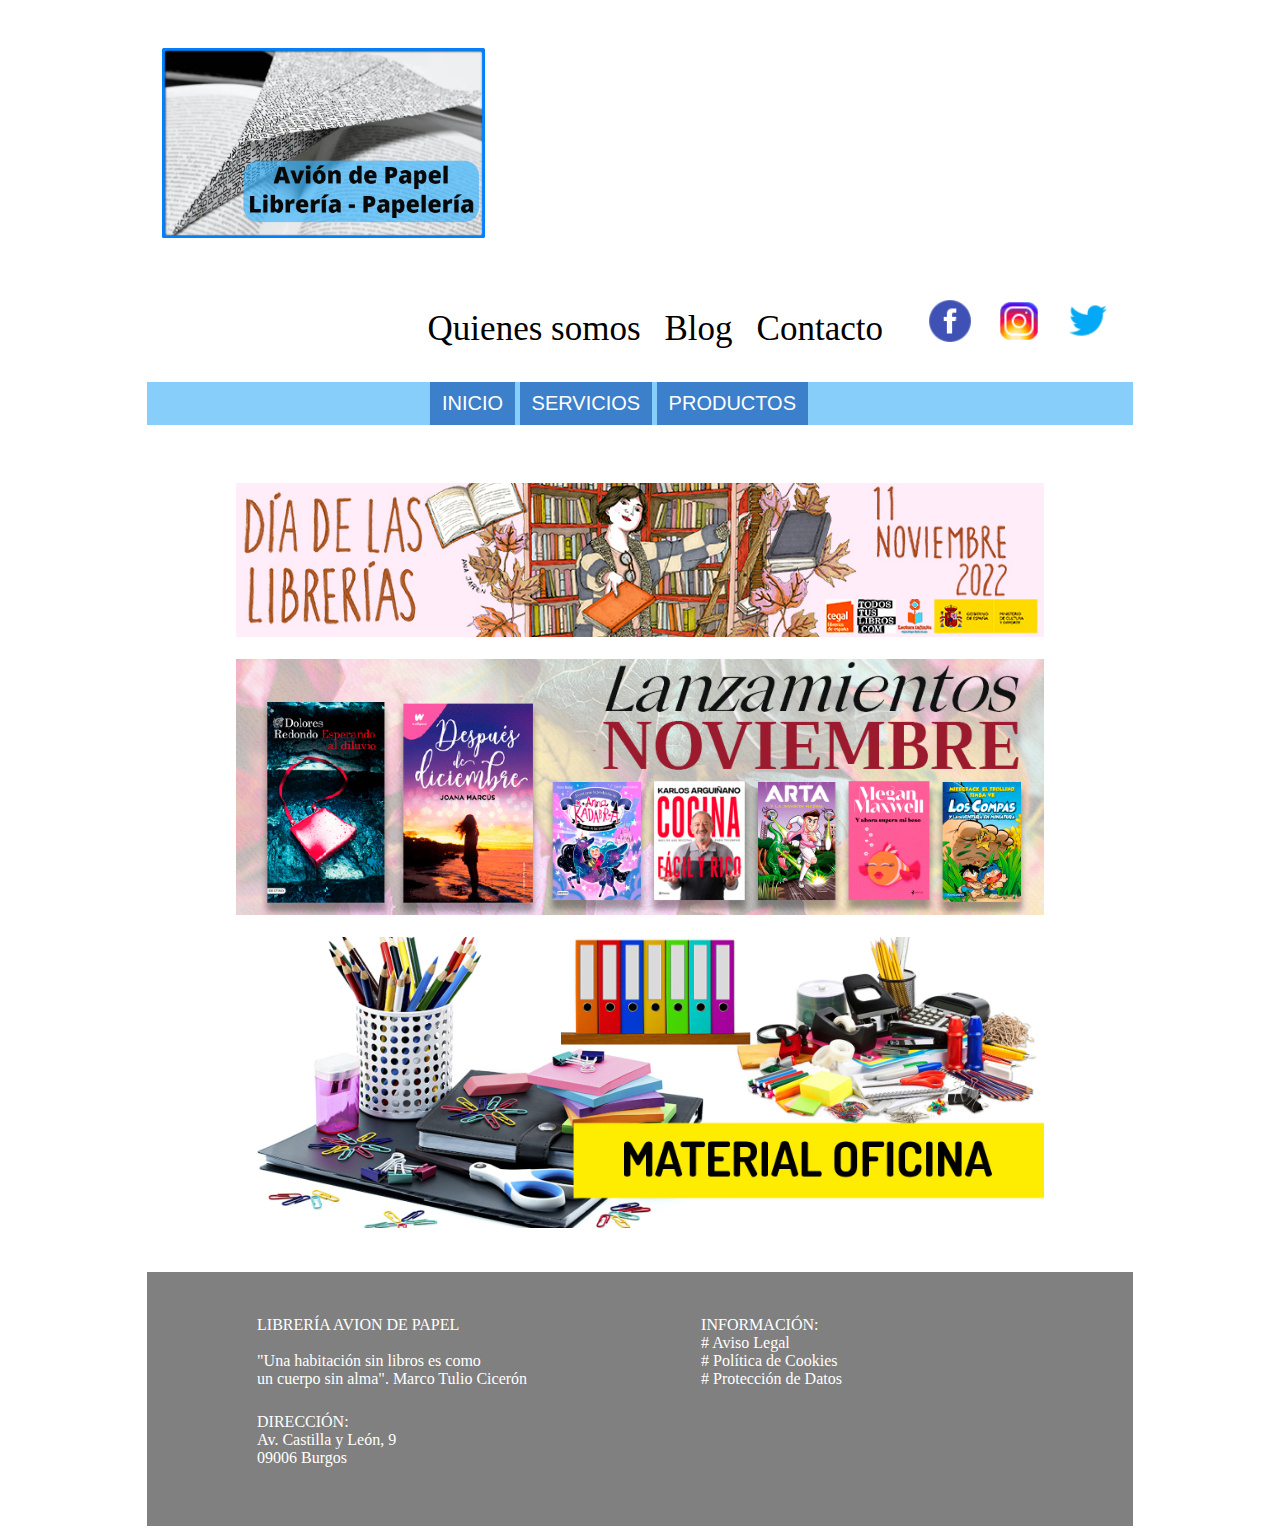
<file: index.html>
<!DOCTYPE html>
<html lang="es">
<head>
    <meta charset="UTF-8">
    <meta name="viewport" content="width=device-width, initial-scale=1.0">
    <meta name="description" content='Visita la web de nuestra librería donde te enseñaremos todos los productos y servicios que ofrecemos en nuestra tienda. "La lectura es a la mente lo que el ejercicio al cuerpo"'>
    <meta name="keywords" content="librería, papelería, avión de papel,  fotocopias, escaneados, Burgos, vuelta al cole, literatura, libros de texto, comic, ofertas, barato">
    <meta name="author" content="DANIEL LOPEZ GARCIA" >
    <meta name="robots" content="index,follow">

    <title>Librería Avión de Papel</title>

    <link rel="stylesheet" type="text/css" href="css/cabecera.css" >
    <link rel="stylesheet" type="text/css" href="css/social_barra.css">
    <link rel="stylesheet" type="text/css" href="css/home.css">
</head>
<body>
    <div id="principal">

        <header>
            <a href="index.html"><img src="imagenes/LOGO_LIBRERIA_AVION.jpg" alt="Imagen del logo de la papelería, un avión de papel"></a>
            <div id="menu_arriba_derecha">
                <ul>
                    <li><a href="paginas/quienes_somos.html">Quienes somos</a></li>
                    <li><a href="paginas/blog.html">Blog</a></li>
                    <li><a href="paginas/contacto.html">Contacto</a></li>
                </ul>
            </div>
            <div id="social">
                <ul>
                    <li><a href="https://es-es.facebook.com/"  target="_blank" class="icon-facebook2"><img src="imagenes/icons8-facebook-rodeado-de-círculo-48.png" alt="Icono de Facebook"></a></li>
                    <li><a href="https://www.instagram.com/"  target="_blank" class="icon-instagram"><img src="imagenes/icons8-instagram-48.png" alt="Icono de Instagram"></a></li>
                    <li><a href="https://twitter.com/?lang=es"  target="_blank" class="icon-twitter"><img src="imagenes/icons8-twitter-48.png" alt="Icono de Twitter"></a></li>
                </ul>
            </div>
        </header>

        <div class="clear"></div>

        <div id="navfondo">
            <nav>
                    <ul class="inline">
                        <li><a href="index.html">INICIO</a></li>
                        <li><a href="paginas/servicios.html">SERVICIOS</a></li>
                        <li><a href="#">PRODUCTOS</a>

                            <ul>
                                <li><a href="paginas/productos1_libros.html">LIBROS</a></li>
                                <li><a href="paginas/productos2_papeleria.html">PAPELERIA</a></li>
                                <li><a href="paginas/productos3_vueltaalcole.html">VUELTA&nbsp;&nbsp;AL<br>COLE</a></li>
                            </ul>

                        </li>
                        
                    </ul>
            </nav>
            
        </div>


        <main>
            <a href="paginas/blog.html"><img src="imagenes/1_todostuslibros_home_890x170_72dpi.jpg" alt="Foto campaña día de las librerías"></a>
            <img src="imagenes/lanzamientos-noviembre.jpg" alt="Foto libros lanzados en noviembre">
            <img src="imagenes/material_oficina.jpg" alt="Foto productos de material de oficina">
        </main>

        <footer>
			<ul>
                <li>LIBRERÍA AVION DE PAPEL <br><br>
                    "Una habitación sin libros es como <br> un cuerpo sin alma". Marco Tulio Cicerón
                </li>
                <li>INFORMACIÓN: <br>
                    
                        <a href="paginas/aviso_legal.html"># Aviso Legal</a><br>
                        <a href="paginas/politica_de_cookies.html"># Política de Cookies</a><br>
                        <a href="paginas/proteccion_de_datos.html"># Protección de Datos</a>
                </li>    
                <li>DIRECCIÓN:
                    <br>
                    Av. Castilla y León, 9 <br> 
                    09006  Burgos
                    <br><br>
                    

                </li>
                
            </ul>
		</footer>
    </div>
</body>

</html>
</file>
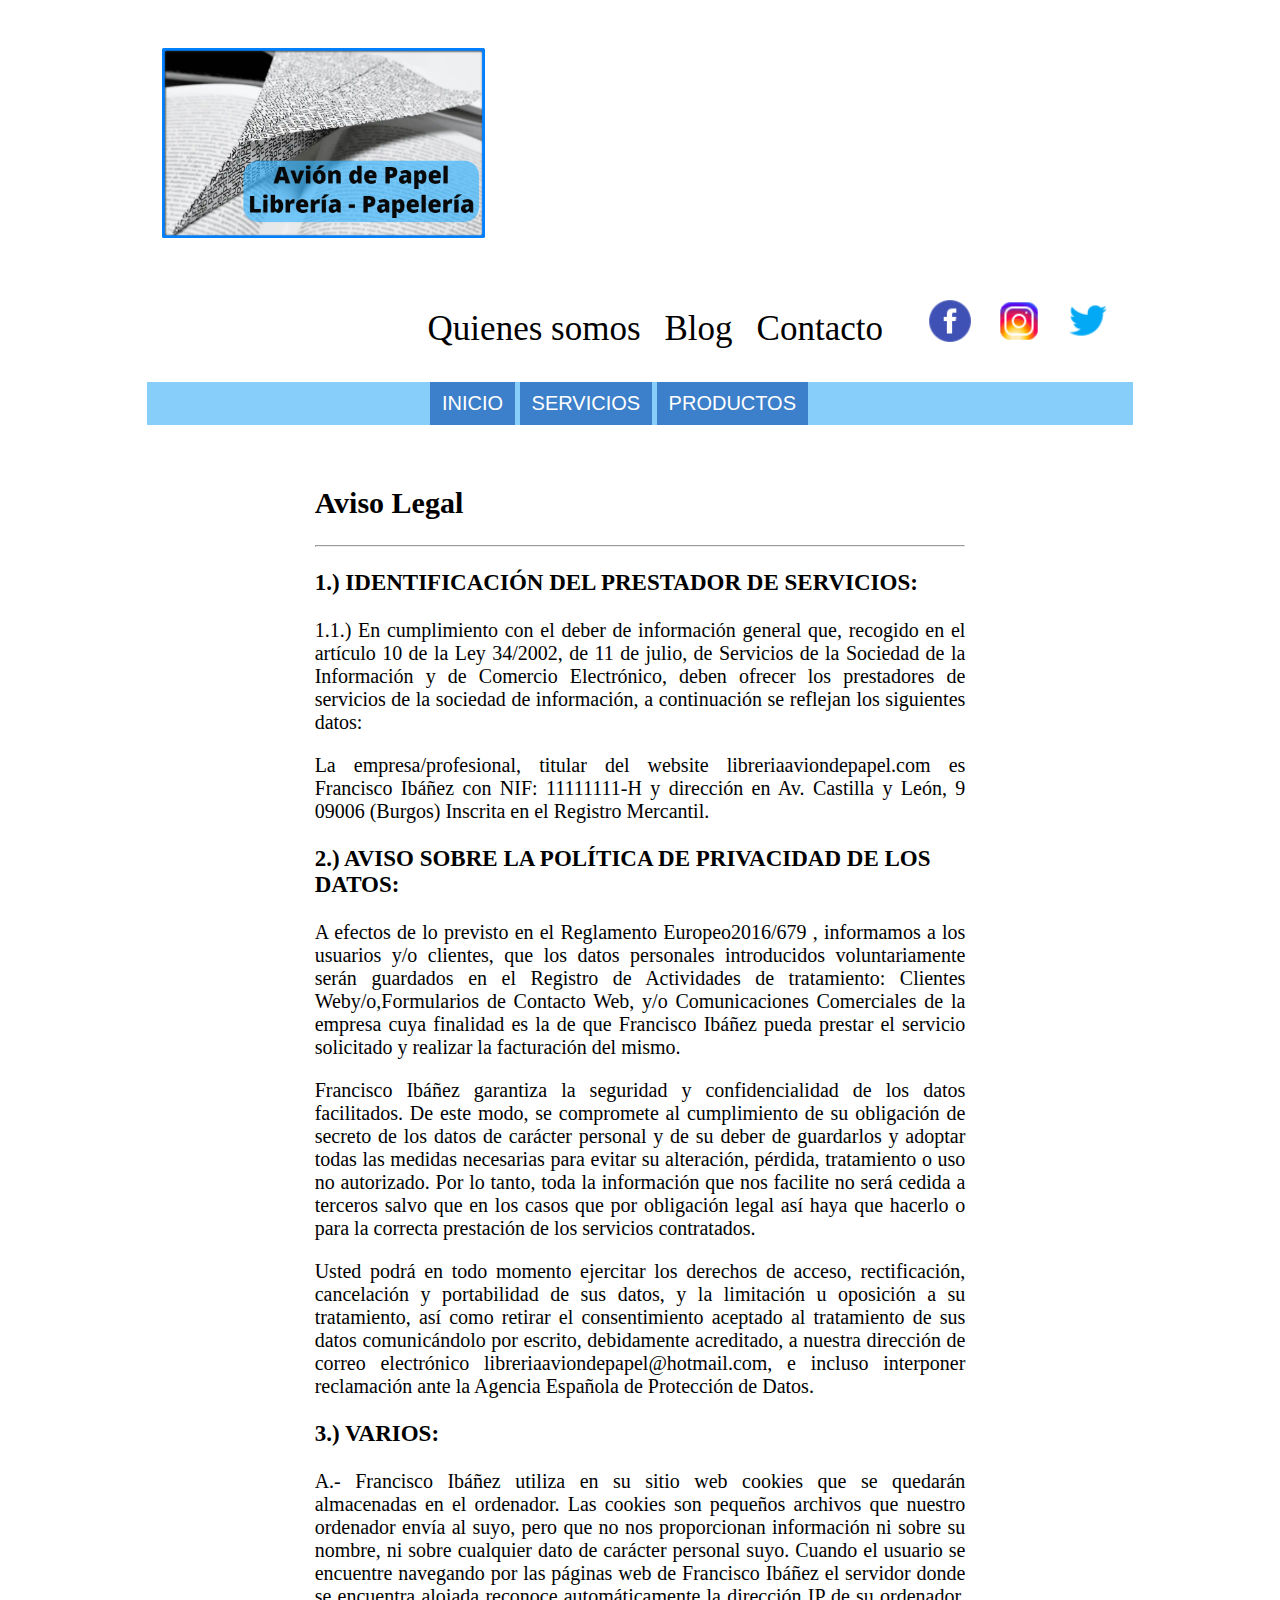
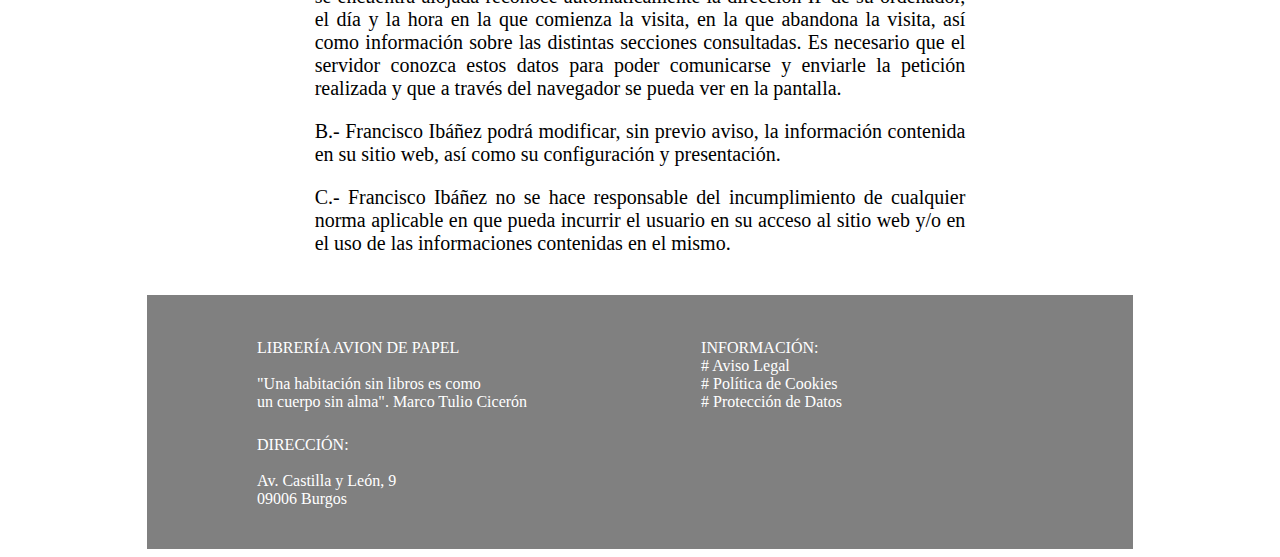
<file: paginas/aviso_legal.html>
<!DOCTYPE html>
<html lang="es">
<head>
    <meta charset="UTF-8">
    <meta name="viewport" content="width=device-width, initial-scale=1.0">
    <meta name="description" content='Visita la web de nuestra librería donde te enseñaremos todos los productos y servicios que ofrecemos en nuestra tienda. "La lectura es a la mente lo que el ejercicio al cuerpo"'>
    <meta name="keywords" content="librería, papelería, avión de papel,  fotocopias, escaneados, Burgos, vuelta al cole, literatura, libros de texto, comic, ofertas, barato">
    <meta name="author" content="DANIEL LOPEZ GARCIA" >
    <meta name="robots" content="index,follow">

    <title>Librería Avión de Papel</title>

    <link rel="stylesheet" type="text/css" href="../css/cabecera.css" >
    <link rel="stylesheet" type="text/css" href="../css/social_barra.css">
    <link rel="stylesheet" type="text/css" href="../css/aviso_legal.css">
   
</head>
<body>
    <div id="principal">

        <header>
            <a href="../index.html"><img src="../imagenes/LOGO_LIBRERIA_AVION.jpg" alt="Imagen del logo de la papelería, un avión de papel"></a>
            <div id="menu_arriba_derecha">
                <ul>
                    <li><a href="quienes_somos.html">Quienes somos</a></li>
                    <li><a href="blog.html">Blog</a></li>
                    <li><a href="contacto.html">Contacto</a></li>
                </ul>
            </div>
            <div id="social">
                <ul>
                    <li><a href="https://es-es.facebook.com/"  target="_blank" class="icon-facebook2"><img src="../imagenes/icons8-facebook-rodeado-de-círculo-48.png" alt="Icono de Facebook"></a></li>
                    <li><a href="https://www.instagram.com/"  target="_blank" class="icon-instagram"><img src="../imagenes/icons8-instagram-48.png" alt="Icono de Instagram"></a></li>
                    <li><a href="https://twitter.com/?lang=es"  target="_blank" class="icon-twitter"><img src="../imagenes/icons8-twitter-48.png" alt="Icono de Twitter"></a></li>
                </ul>
            </div>
        </header>

        <div class="clear"></div>
        <div id="navfondo">
            <nav>
                    <ul class="inline">
                        <li><a href="../index.html">INICIO</a></li>
                        <li><a href="servicios.html">SERVICIOS</a></li>
                        <li><a href="#">PRODUCTOS</a>

                            <ul>
                                <li><a href="productos1_libros.html">LIBROS</a></li>
                                <li><a href="productos2_papeleria.html">PAPELERIA</a></li>
                                <li><a href="productos3_vueltaalcole.html">VUELTA&nbsp;&nbsp;AL<br>COLE</a></li>
                            </ul>

                        </li>
                        
                    </ul>
            </nav>
            
        </div>

        <main>

            <h2>Aviso Legal</h2>
            <hr>
            <h3>1.) IDENTIFICACIÓN DEL PRESTADOR DE SERVICIOS:</h3>
            <p>1.1.) En cumplimiento con el deber de información general que, recogido en el artículo 10 de la Ley 34/2002, de 11 de julio, de Servicios de la Sociedad de la Información y de Comercio Electrónico, deben ofrecer los prestadores de servicios de la sociedad de información, a continuación se reflejan los siguientes datos:</p>
            <p>La empresa/profesional, titular del website libreriaaviondepapel.com es Francisco Ibáñez con NIF: 11111111-H y dirección en Av. Castilla y León, 9 09006 (Burgos) Inscrita en el Registro Mercantil.</p>

            

            <h3>2.) AVISO SOBRE LA POLÍTICA DE PRIVACIDAD DE LOS DATOS:</h3>
            <p>A efectos de lo previsto en el Reglamento Europeo2016/679 , informamos a los usuarios y/o clientes, que los datos personales introducidos voluntariamente serán guardados en el Registro de Actividades de tratamiento: Clientes Weby/o,Formularios de Contacto Web, y/o Comunicaciones Comerciales de la empresa cuya finalidad es la de que Francisco Ibáñez pueda prestar el servicio solicitado y realizar la facturación del mismo.</p>

            <p>Francisco Ibáñez garantiza la seguridad y confidencialidad de los datos facilitados. De este modo, se compromete al cumplimiento de su obligación de secreto de los datos de carácter personal y de su deber de guardarlos y adoptar todas las medidas necesarias para evitar su alteración, pérdida, tratamiento o uso no autorizado. Por lo tanto, toda la información que nos facilite no será cedida a terceros salvo que en los casos que por obligación legal así haya que hacerlo o para la correcta prestación de los servicios contratados.</p>
            
            <p>Usted podrá en todo momento ejercitar los derechos de acceso, rectificación, cancelación y portabilidad de sus datos, y la limitación u oposición a su tratamiento, así como retirar el consentimiento aceptado al tratamiento de sus datos comunicándolo por escrito, debidamente acreditado, a nuestra dirección de correo electrónico  libreriaaviondepapel@hotmail.com, e incluso interponer reclamación ante la Agencia Española de Protección de Datos.</p>

            

            <h3>3.) VARIOS:</h3>
            <p>A.- Francisco Ibáñez utiliza en su sitio web cookies que se quedarán almacenadas en el ordenador. Las cookies son pequeños archivos que nuestro ordenador envía al suyo, pero que no nos proporcionan información ni sobre su nombre, ni sobre cualquier dato de carácter personal suyo. Cuando el usuario se encuentre navegando por las páginas web de Francisco Ibáñez el servidor donde se encuentra alojada reconoce automáticamente la dirección IP de su ordenador, el día y la hora en la que comienza la visita, en la que abandona la visita, así como información sobre las distintas secciones consultadas. Es necesario que el servidor conozca estos datos para poder comunicarse y enviarle la petición realizada y que a través del navegador se pueda ver en la pantalla.</p>

            <p>B.- Francisco Ibáñez podrá modificar, sin previo aviso, la información contenida en su sitio web, así como su configuración y presentación.</p>

            <p>C.- Francisco Ibáñez no se hace responsable del incumplimiento de cualquier norma aplicable en que pueda incurrir el usuario en su acceso al sitio web y/o en el uso de las informaciones contenidas en el mismo.</p>
            

        </main>

        <footer>
			<ul>
                <li>LIBRERÍA AVION DE PAPEL <br><br>
                    "Una habitación sin libros es como <br> un cuerpo sin alma". Marco Tulio Cicerón
                </li>
                <li>INFORMACIÓN: <br>
                    
                    <a href="../paginas/aviso_legal.html"># Aviso Legal</a><br>
                    <a href="../paginas/politica_de_cookies.html"># Política de Cookies</a><br>
                    <a href="../paginas/proteccion_de_datos.html"># Protección de Datos</a>
                </li>    
                <li>DIRECCIÓN:
                    <br><br>
                    Av. Castilla y León, 9 <br> 
                    09006  Burgos
                    

                </li>
                
            </ul>
		</footer>
    </div>
</body>

</html>
</file>
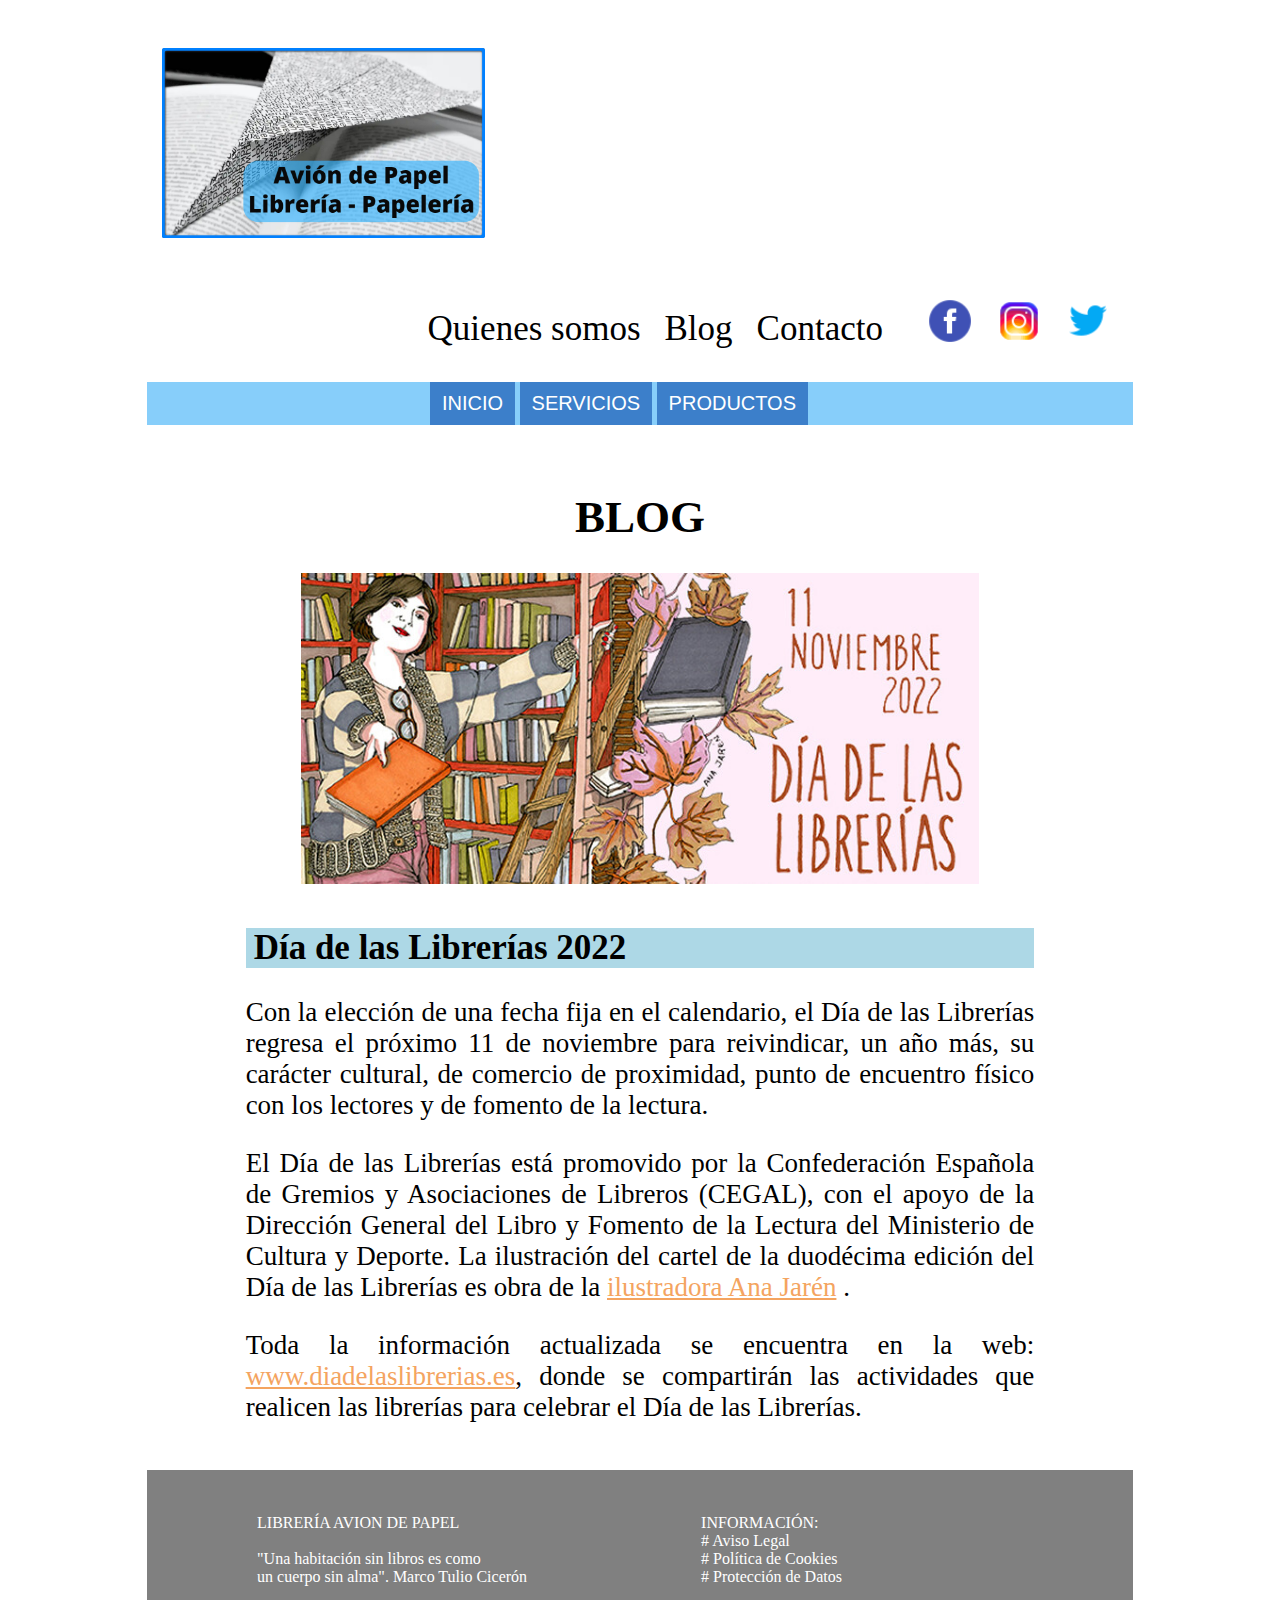
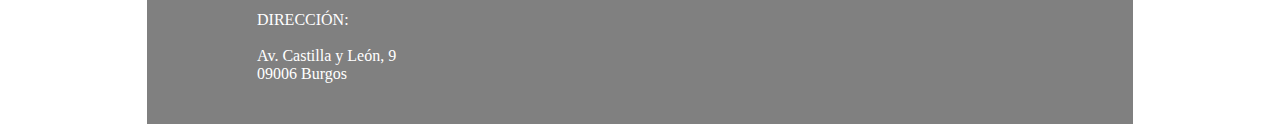
<file: paginas/blog.html>
<!DOCTYPE html>
<html lang="es">
<head>
    <meta charset="UTF-8">
    <meta name="viewport" content="width=device-width, initial-scale=1.0">
    <meta name="description" content='Visita la web de nuestra librería donde te enseñaremos todos los productos y servicios que ofrecemos en nuestra tienda. "La lectura es a la mente lo que el ejercicio al cuerpo"'>
    <meta name="keywords" content="librería, papelería, avión de papel,  fotocopias, escaneados, Burgos, vuelta al cole, literatura, libros de texto, comic, ofertas, barato">
    <meta name="author" content="DANIEL LOPEZ GARCIA" >
    <meta name="robots" content="index,follow">

    <title>Librería Avión de Papel</title>

    <link rel="stylesheet" type="text/css" href="../css/cabecera.css" >
    <link rel="stylesheet" type="text/css" href="../css/social_barra.css">
    <link rel="stylesheet" type="text/css" href="../css/blog.css">
   
</head>
<body>
    <div id="principal">

        <header>
            <a href="../index.html"><img src="../imagenes/LOGO_LIBRERIA_AVION.jpg" alt="Imagen del logo de la papelería, un avión de papel"></a>
            <div id="menu_arriba_derecha">
                <ul>
                    <li><a href="quienes_somos.html">Quienes somos</a></li>
                    <li><a href="blog.html">Blog</a></li>
                    <li><a href="contacto.html">Contacto</a></li>
                </ul>
            </div>
            <div id="social">
                <ul>
                    <li><a href="https://es-es.facebook.com/"  target="_blank" class="icon-facebook2"><img src="../imagenes/icons8-facebook-rodeado-de-círculo-48.png" alt="Icono de Facebook"></a></li>
                    <li><a href="https://www.instagram.com/"  target="_blank" class="icon-instagram"><img src="../imagenes/icons8-instagram-48.png" alt="Icono de Instagram"></a></li>
                    <li><a href="https://twitter.com/?lang=es"  target="_blank" class="icon-twitter"><img src="../imagenes/icons8-twitter-48.png" alt="Icono de Twitter"></a></li>
                </ul>
            </div>
        </header>

        <div class="clear"></div>
        <div id="navfondo">
            <nav>
                    <ul class="inline">
                        <li><a href="../index.html">INICIO</a></li>
                        <li><a href="servicios.html">SERVICIOS</a></li>
                        <li><a href="#">PRODUCTOS</a>

                            <ul>
                                <li><a href="productos1_libros.html">LIBROS</a></li>
                                <li><a href="productos2_papeleria.html">PAPELERIA</a></li>
                                <li><a href="productos3_vueltaalcole.html">VUELTA&nbsp;&nbsp;AL<br>COLE</a></li>
                            </ul>

                        </li>
                        
                    </ul>
            </nav>
            
        </div>

        <main>
            
            <h1>BLOG</h1>

            <img class="centrar_foto" src="../imagenes/día-de-las-librerías-portada-cegal-720x330.jpg" alt="Cartel día de las librerías 2022">
            <h2>Día de las Librerías 2022</h2>

            <p>Con la elección de una fecha fija en el calendario, el Día de las Librerías regresa el próximo 11 de noviembre para reivindicar, un año más, su carácter cultural, de comercio de proximidad, punto de encuentro físico con los lectores y de fomento de la lectura.</p>

            <p>El Día de las Librerías está promovido por la Confederación Española de Gremios y Asociaciones de Libreros (CEGAL), con el apoyo de la Dirección General del Libro y Fomento de la Lectura del Ministerio de Cultura y Deporte. La ilustración del cartel de la duodécima edición del Día de las Librerías es obra de la <a href="https://www.cegal.es/ana-jaren-ilustra-el-cartel-del-dia-de-las-librerias-2022/">ilustradora Ana Jarén</a> .</p>
                
            <p>Toda la información actualizada se encuentra en la web: <a href="https://www.diadelaslibrerias.es/">www.diadelaslibrerias.es</a>, donde se compartirán las actividades que realicen las librerías para celebrar el Día de las Librerías.</p>

        </main>

        <footer>
			<ul>
                <li>LIBRERÍA AVION DE PAPEL <br><br>
                    "Una habitación sin libros es como <br> un cuerpo sin alma". Marco Tulio Cicerón
                </li>
                <li>INFORMACIÓN: <br>
                    
                    <a href="../paginas/aviso_legal.html"># Aviso Legal</a><br>
                    <a href="../paginas/politica_de_cookies.html"># Política de Cookies</a><br>
                    <a href="../paginas/proteccion_de_datos.html"># Protección de Datos</a>
                </li>    
                <li>DIRECCIÓN:
                    <br><br>
                    Av. Castilla y León, 9 <br> 
                    09006  Burgos
                    

                </li>
                
            </ul>
		</footer>
    </div>
</body>

</html>
</file>
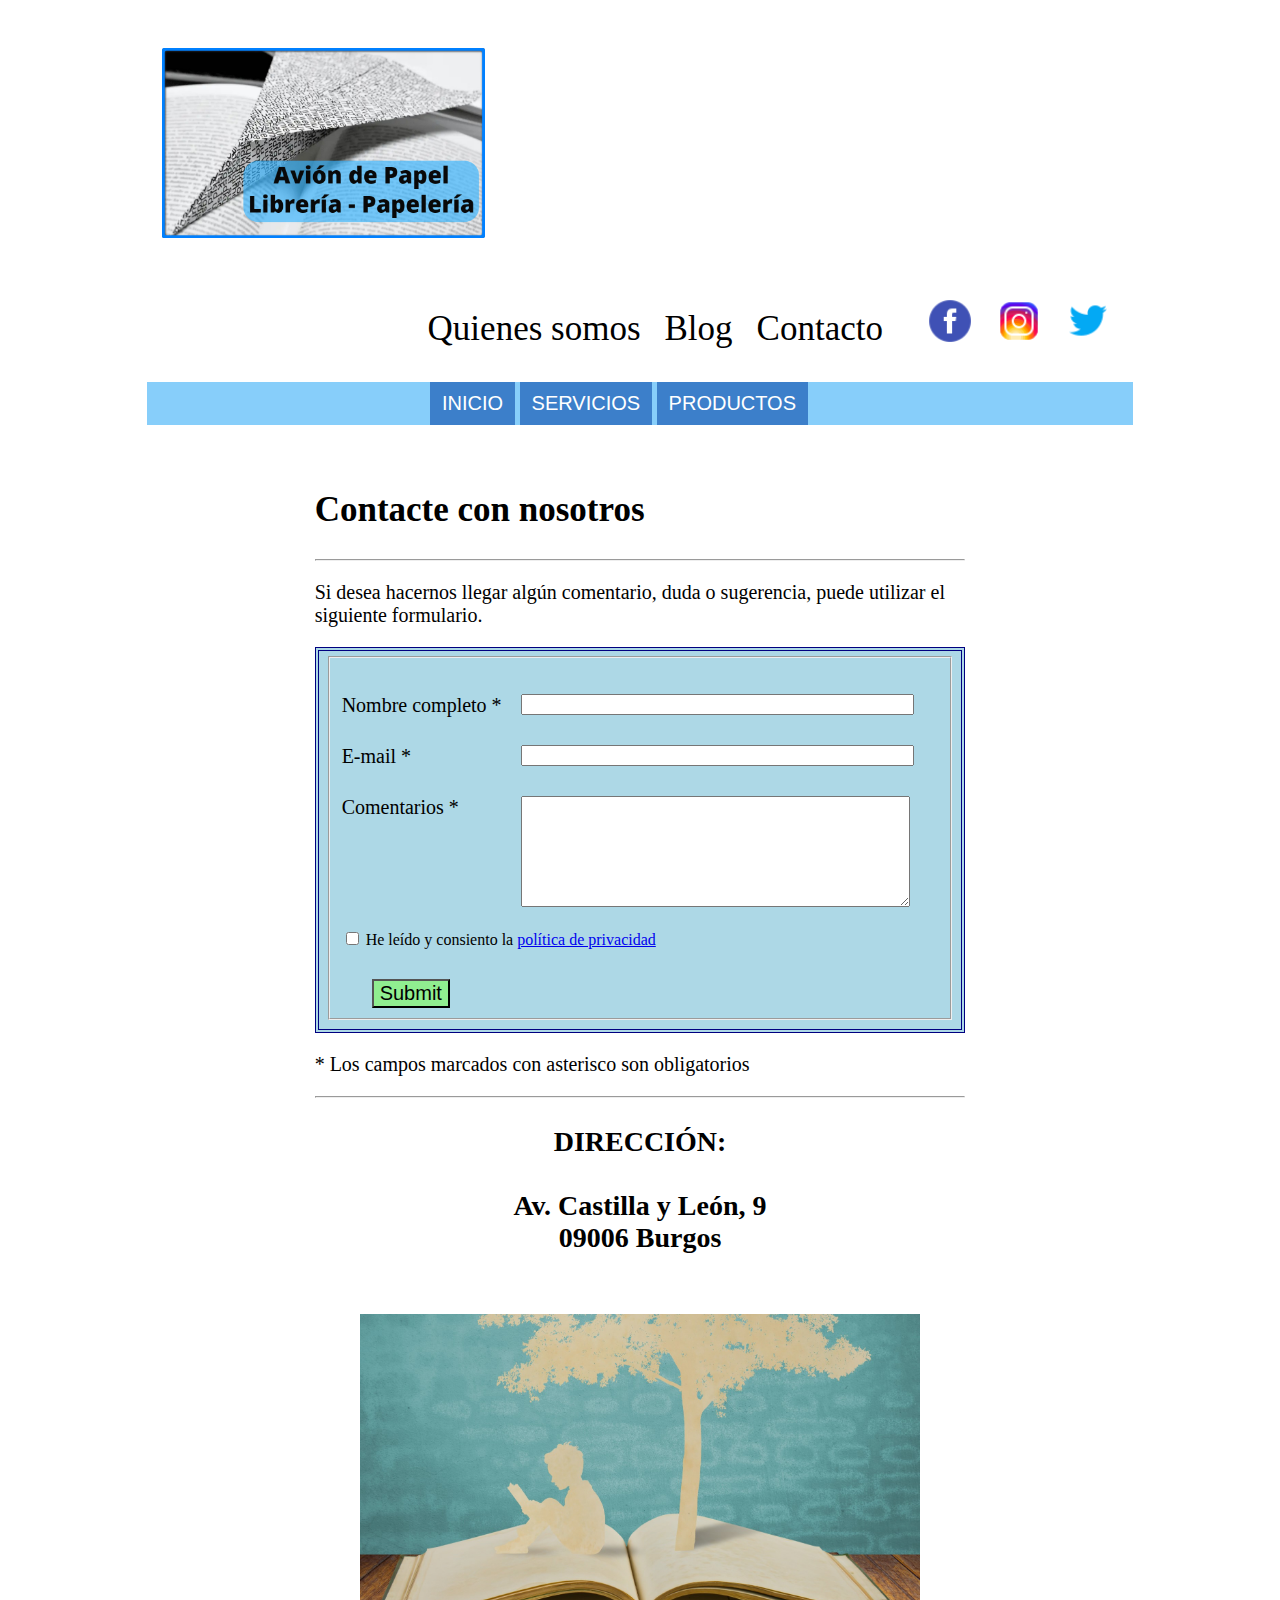
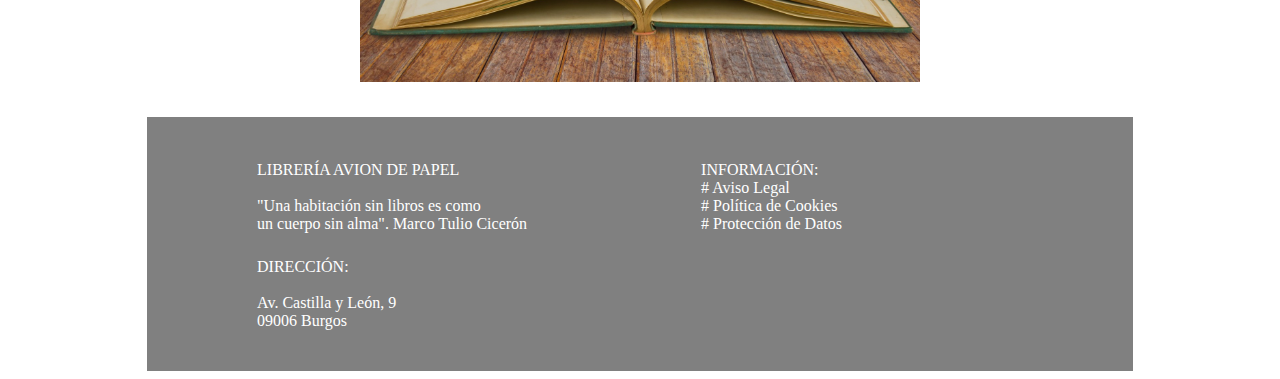
<file: paginas/contacto.html>
<!DOCTYPE html>
<html lang="es">
<head>
    <meta charset="UTF-8">
    <meta name="viewport" content="width=device-width, initial-scale=1.0">
    <meta name="description" content='Visita la web de nuestra librería donde te enseñaremos todos los productos y servicios que ofrecemos en nuestra tienda. "La lectura es a la mente lo que el ejercicio al cuerpo"'>
    <meta name="keywords" content="librería, papelería, avión de papel,  fotocopias, escaneados, Burgos, vuelta al cole, literatura, libros de texto, comic, ofertas, barato">
    <meta name="author" content="DANIEL LOPEZ GARCIA" >
    <meta name="robots" content="index,follow">

    <title>Librería Avión de Papel</title>

    <link rel="stylesheet" type="text/css" href="../css/cabecera.css" >
    <link rel="stylesheet" type="text/css" href="../css/social_barra.css">
    <link rel="stylesheet" type="text/css" href="../css/contacto.css">

    <script   src="../js/validar_formulario.js"></script>
   
    
</head>
<body>
    <div id="principal">

        <header>
            <a href="../index.html"><img src="../imagenes/LOGO_LIBRERIA_AVION.jpg" alt="Imagen del logo de la papelería, un avión de papel"></a>
            <div id="menu_arriba_derecha">
                <ul>
                    <li><a href="quienes_somos.html">Quienes somos</a></li>
                    <li><a href="blog.html">Blog</a></li>
                    <li><a href="contacto.html">Contacto</a></li>
                </ul>
            </div>
            <div id="social">
                <ul>
                    <li><a href="https://es-es.facebook.com/"  target="_blank" class="icon-facebook2"><img src="../imagenes/icons8-facebook-rodeado-de-círculo-48.png" alt="Icono de Facebook"></a></li>
                    <li><a href="https://www.instagram.com/"  target="_blank" class="icon-instagram"><img src="../imagenes/icons8-instagram-48.png" alt="Icono de Instagram"></a></li>
                    <li><a href="https://twitter.com/?lang=es"  target="_blank" class="icon-twitter"><img src="../imagenes/icons8-twitter-48.png" alt="Icono de Twitter"></a></li>
                </ul>
            </div>
        </header>

        <div class="clear"></div>
        <div id="navfondo">
            <nav>
                    <ul class="inline">
                        <li><a href="../index.html">INICIO</a></li>
                        <li><a href="servicios.html">SERVICIOS</a></li>
                        <li><a href="#">PRODUCTOS</a>

                            <ul>
                                <li><a href="productos1_libros.html">LIBROS</a></li>
                                <li><a href="productos2_papeleria.html">PAPELERIA</a></li>
                                <li><a href="productos3_vueltaalcole.html">VUELTA&nbsp;&nbsp;AL<br>COLE</a></li>
                            </ul>

                        </li>
                        
                    </ul>
            </nav>
            
        </div>

        <main>

            <h2>Contacte con nosotros</h2>
            <hr>
            <p>Si desea hacernos llegar algún comentario, duda o sugerencia, puede utilizar el siguiente formulario.</p>

            <div id="form_retoques">
                <form id="formulario" action="enviaContacto.php" method="post" onsubmit="return validacion()">
                
                    <fieldset>
                
                      <div class="field">
                        <label for="nombre">Nombre completo *</label>
                        <input size="46" type="text" name="nombre" id="nombre"  maxlength="50"/>
                        <div id ="error_nombre"></div>
                      </div>
                      <div class="field">
                        <label for="email">E-mail *</label>
                        <input size="46" type="text" name="email" id="email"  maxlength="65" />
                        <div id="error_email"></div>
                      </div>
                      <div class="field">
                        <label for="comentarios">Comentarios *</label>
                        <textarea name="comentarios" id="comentarios" rows="7" cols="46"></textarea>
                        
                      </div>
                      <br>
                      <div>
                        <input type="checkbox" name="acepto" id="acepto" value="S" />
                        He leído y consiento la <a href="../paginas/proteccion_de_datos.html">política de privacidad</a>
                        <div id="error_aceptar"></div>
                      </div>
                      
                      <div class="action">
                        <input  type="submit">
                      </div>
                    </fieldset>
                  </form>
            </div>

              <p>* Los campos marcados con asterisco son obligatorios</p>

              <hr>
              <p class="direccion">
                DIRECCIÓN:
                <br><br>
                Av. Castilla y León, 9 <br> 
                09006  Burgos  <br><br></p>

              <img class="centrar_foto" src="../imagenes/silhouettes-of-tree-and-man-on-book.jpg" alt="Dibujo de la silueta de un árbol y un niño sobre un libro abierto">

        </main>

        <footer>
			<ul>
                <li>LIBRERÍA AVION DE PAPEL <br><br>
                    "Una habitación sin libros es como <br> un cuerpo sin alma". Marco Tulio Cicerón
                </li>
                <li>INFORMACIÓN: <br>
                    
                    <a href="../paginas/aviso_legal.html"># Aviso Legal</a><br>
                    <a href="../paginas/politica_de_cookies.html"># Política de Cookies</a><br>
                    <a href="../paginas/proteccion_de_datos.html"># Protección de Datos</a>
                </li>    
                <li>DIRECCIÓN:
                    <br><br>
                    Av. Castilla y León, 9 <br> 
                    09006  Burgos
                    

                </li>
                
            </ul>
		</footer>
    </div>
</body>

</html>
</file>
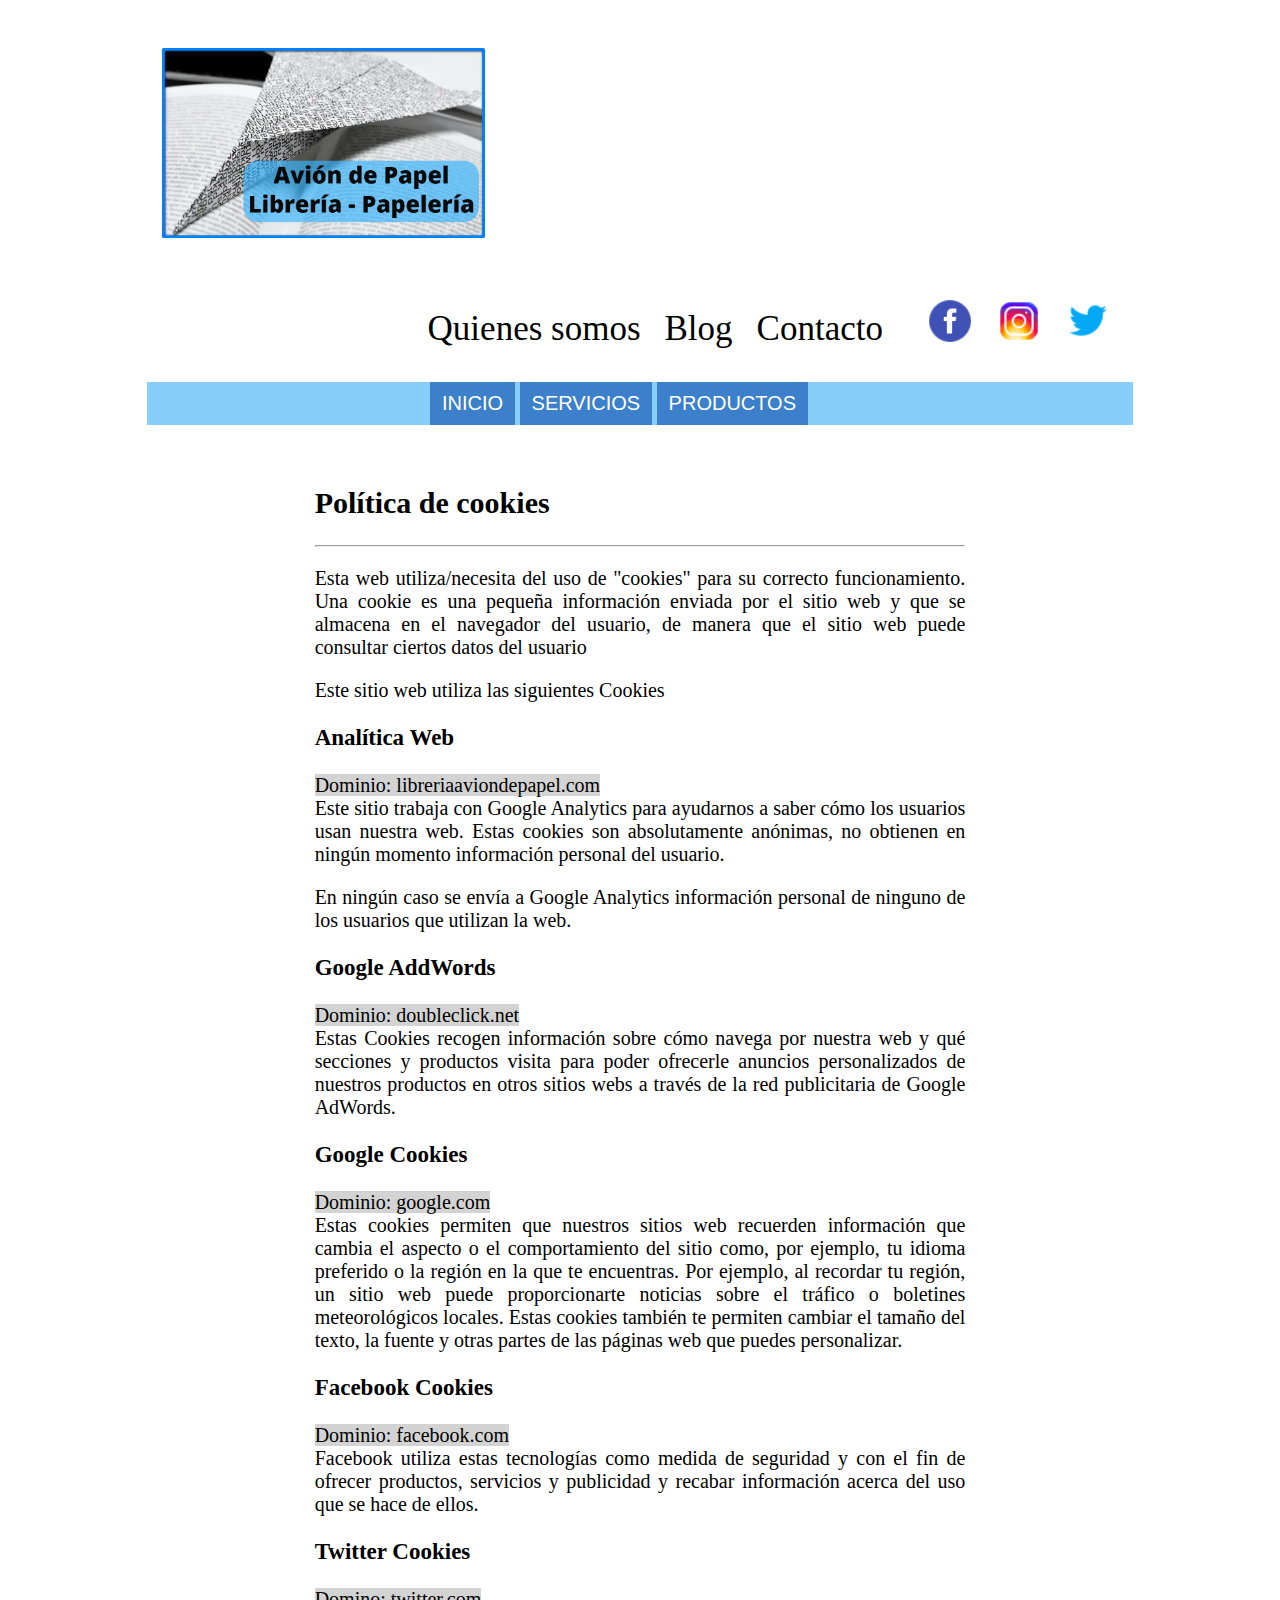
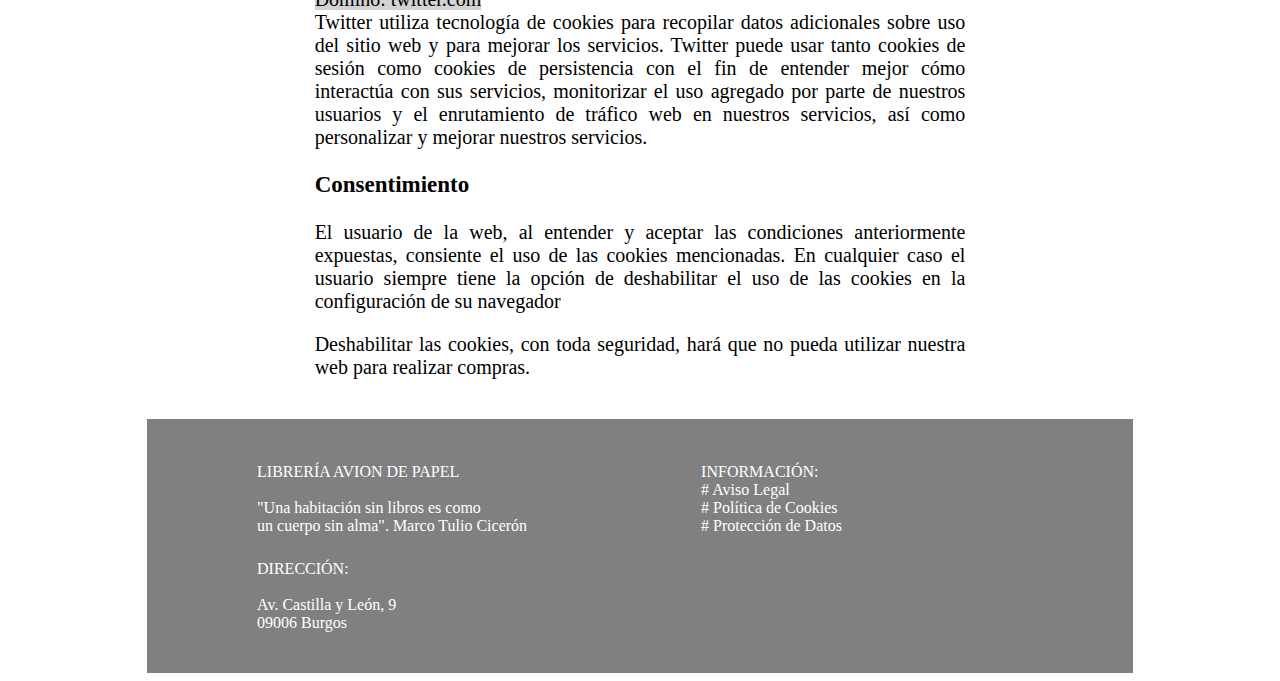
<file: paginas/politica_de_cookies.html>
<!DOCTYPE html>
<html lang="es">
<head>
    <meta charset="UTF-8">
    <meta name="viewport" content="width=device-width, initial-scale=1.0">
    <meta name="description" content='Visita la web de nuestra librería donde te enseñaremos todos los productos y servicios que ofrecemos en nuestra tienda. "La lectura es a la mente lo que el ejercicio al cuerpo"'>
    <meta name="keywords" content="librería, papelería, avión de papel,  fotocopias, escaneados, Burgos, vuelta al cole, literatura, libros de texto, comic, ofertas, barato">
    <meta name="author" content="DANIEL LOPEZ GARCIA" >
    <meta name="robots" content="index,follow">

    <title>Librería Avión de Papel</title>

    <link rel="stylesheet" type="text/css" href="../css/cabecera.css" >
    <link rel="stylesheet" type="text/css" href="../css/social_barra.css">
    <link rel="stylesheet" type="text/css" href="../css/politica_de_cookies.css">
   
</head>
<body>
    <div id="principal">

        <header>
            <a href="../index.html"><img src="../imagenes/LOGO_LIBRERIA_AVION.jpg" alt="Imagen del logo de la papelería, un avión de papel"></a>
            <div id="menu_arriba_derecha">
                <ul>
                    <li><a href="quienes_somos.html">Quienes somos</a></li>
                    <li><a href="blog.html">Blog</a></li>
                    <li><a href="contacto.html">Contacto</a></li>
                </ul>
            </div>
            <div id="social">
                <ul>
                    <li><a href="https://es-es.facebook.com/"  target="_blank" class="icon-facebook2"><img src="../imagenes/icons8-facebook-rodeado-de-círculo-48.png" alt="Icono de Facebook"></a></li>
                    <li><a href="https://www.instagram.com/"  target="_blank" class="icon-instagram"><img src="../imagenes/icons8-instagram-48.png" alt="Icono de Instagram"></a></li>
                    <li><a href="https://twitter.com/?lang=es"  target="_blank" class="icon-twitter"><img src="../imagenes/icons8-twitter-48.png" alt="Icono de Twitter"></a></li>
                </ul>
            </div>
        </header>

        <div class="clear"></div>
        <div id="navfondo">
            <nav>
                    <ul class="inline">
                        <li><a href="../index.html">INICIO</a></li>
                        <li><a href="servicios.html">SERVICIOS</a></li>
                        <li><a href="#">PRODUCTOS</a>

                            <ul>
                                <li><a href="productos1_libros.html">LIBROS</a></li>
                                <li><a href="productos2_papeleria.html">PAPELERIA</a></li>
                                <li><a href="productos3_vueltaalcole.html">VUELTA&nbsp;&nbsp;AL<br>COLE</a></li>
                            </ul>

                        </li>
                        
                    </ul>
            </nav>
            
        </div>

        <main>

            <h2>Política de cookies</h2>
            <hr>
            <p>Esta web utiliza/necesita del uso de "cookies" para su correcto funcionamiento. Una cookie es una pequeña información enviada por el sitio web y que se almacena en el navegador del usuario, de manera que el sitio web puede consultar ciertos datos del usuario</p>

            <p>Este sitio web utiliza las siguientes Cookies</p>

            
                        
            <h3>Analítica Web</h3>
            <p><span class="fondo_resaltar">Dominio: libreriaaviondepapel.com</span> <br>
            Este sitio trabaja con Google Analytics para ayudarnos a saber cómo los usuarios usan nuestra web. Estas cookies son absolutamente anónimas, no obtienen en ningún momento información personal del usuario.</p>
            <p>En ningún caso se envía a Google Analytics información personal de ninguno de los usuarios que utilizan la web.</p>

            
            <h3>Google AddWords</h3>
            <p><span class="fondo_resaltar">Dominio: doubleclick.net</span> <br>
            Estas Cookies recogen información sobre cómo navega por nuestra web y qué secciones y productos visita para poder ofrecerle anuncios personalizados de nuestros productos en otros sitios webs a través de la red publicitaria de Google AdWords.</p>

            
            <h3>Google Cookies</h3>
            <p><span class="fondo_resaltar">Dominio: google.com </span><br>
            Estas cookies permiten que nuestros sitios web recuerden información que cambia el aspecto o el comportamiento del sitio como, por ejemplo, tu idioma preferido o la región en la que te encuentras. Por ejemplo, al recordar tu región, un sitio web puede proporcionarte noticias sobre el tráfico o boletines meteorológicos locales. Estas cookies también te permiten cambiar el tamaño del texto, la fuente y otras partes de las páginas web que puedes personalizar.</p>

            
            <h3>Facebook Cookies</h3>
            <p><span class="fondo_resaltar">Dominio: facebook.com</span> <br>
            Facebook utiliza estas tecnologías como medida de seguridad y con el fin de ofrecer productos, servicios y publicidad y recabar información acerca del uso que se hace de ellos.</p>

            
            <h3>Twitter Cookies</h3>
            <p><span class="fondo_resaltar">Domino: twitter.com</span> <br>
            Twitter utiliza tecnología de cookies para recopilar datos adicionales sobre uso del sitio web y para mejorar los servicios. Twitter puede usar tanto cookies de sesión como cookies de persistencia con el fin de entender mejor cómo interactúa con sus servicios, monitorizar el uso agregado por parte de nuestros usuarios y el enrutamiento de tráfico web en nuestros servicios, así como personalizar y mejorar nuestros servicios.</p>

            
            <h3>Consentimiento</h3>
            <p>El usuario de la web, al entender y aceptar las condiciones anteriormente expuestas, consiente el uso de las cookies mencionadas. En cualquier caso el usuario siempre tiene la opción de deshabilitar el uso de las cookies en la configuración de su navegador</p>

            <p>Deshabilitar las cookies, con toda seguridad, hará que no pueda utilizar nuestra web para realizar compras.</p>

            
           

                       

        </main>

        <footer>
			<ul>
                <li>LIBRERÍA AVION DE PAPEL <br><br>
                    "Una habitación sin libros es como <br> un cuerpo sin alma". Marco Tulio Cicerón
                </li>
                <li>INFORMACIÓN: <br>
                    
                    <a href="../paginas/aviso_legal.html"># Aviso Legal</a><br>
                    <a href="../paginas/politica_de_cookies.html"># Política de Cookies</a><br>
                    <a href="../paginas/proteccion_de_datos.html"># Protección de Datos</a>
                </li>    
                <li>DIRECCIÓN:
                    <br><br>
                    Av. Castilla y León, 9 <br> 
                    09006  Burgos
                    

                </li>
                
            </ul>
		</footer>
    </div>
</body>

</html>
</file>
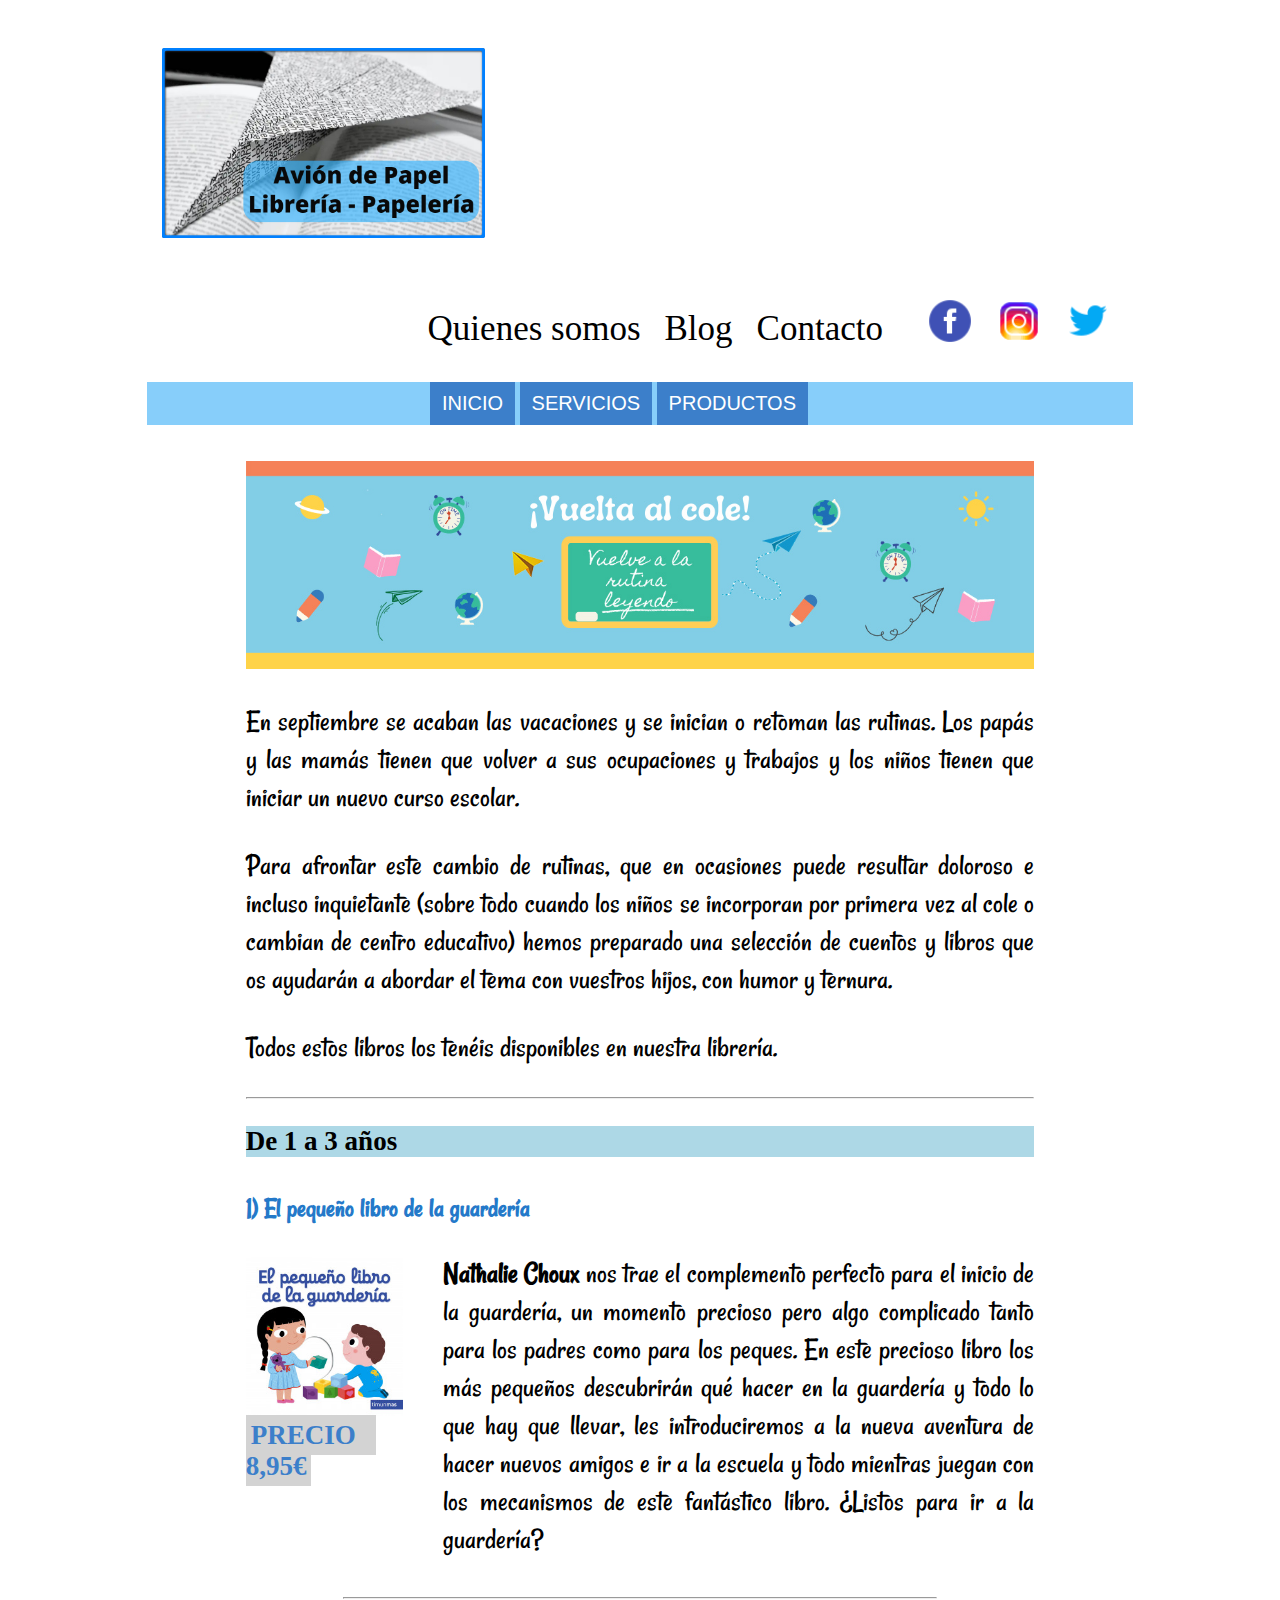
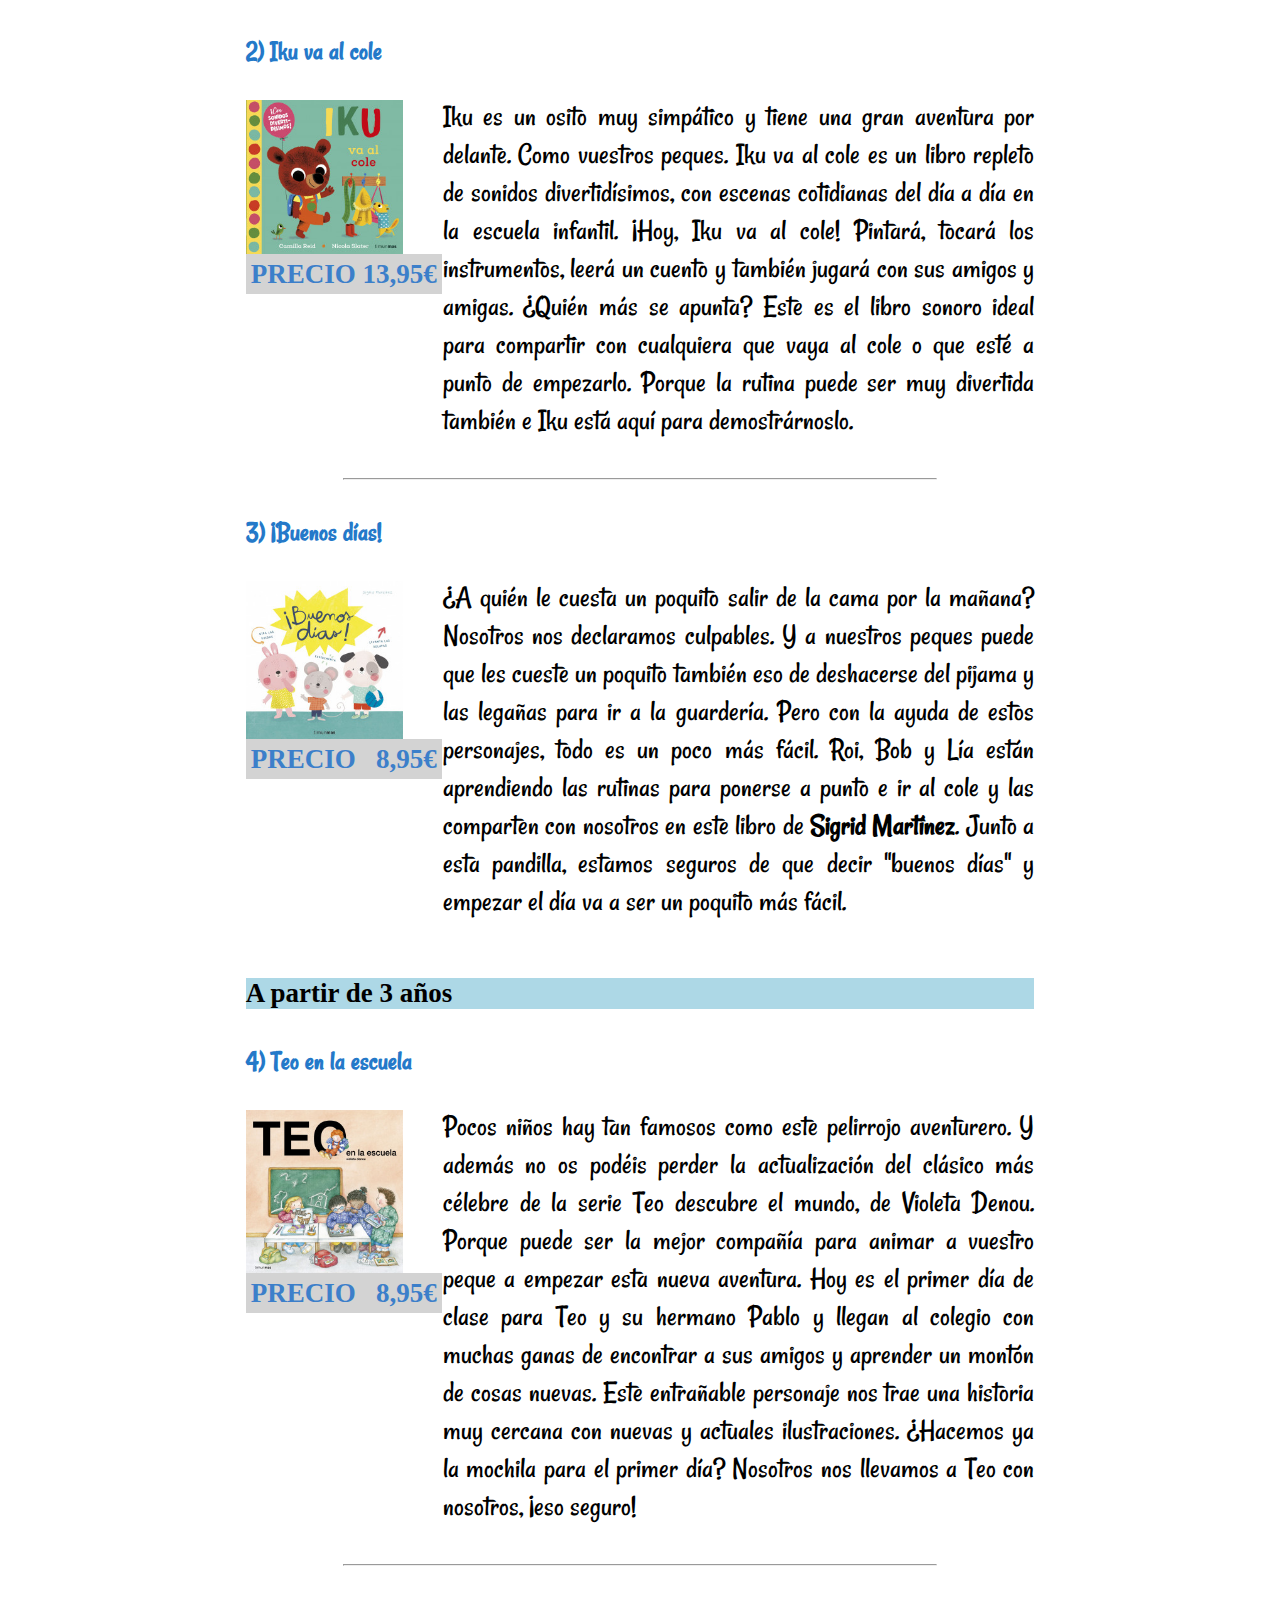
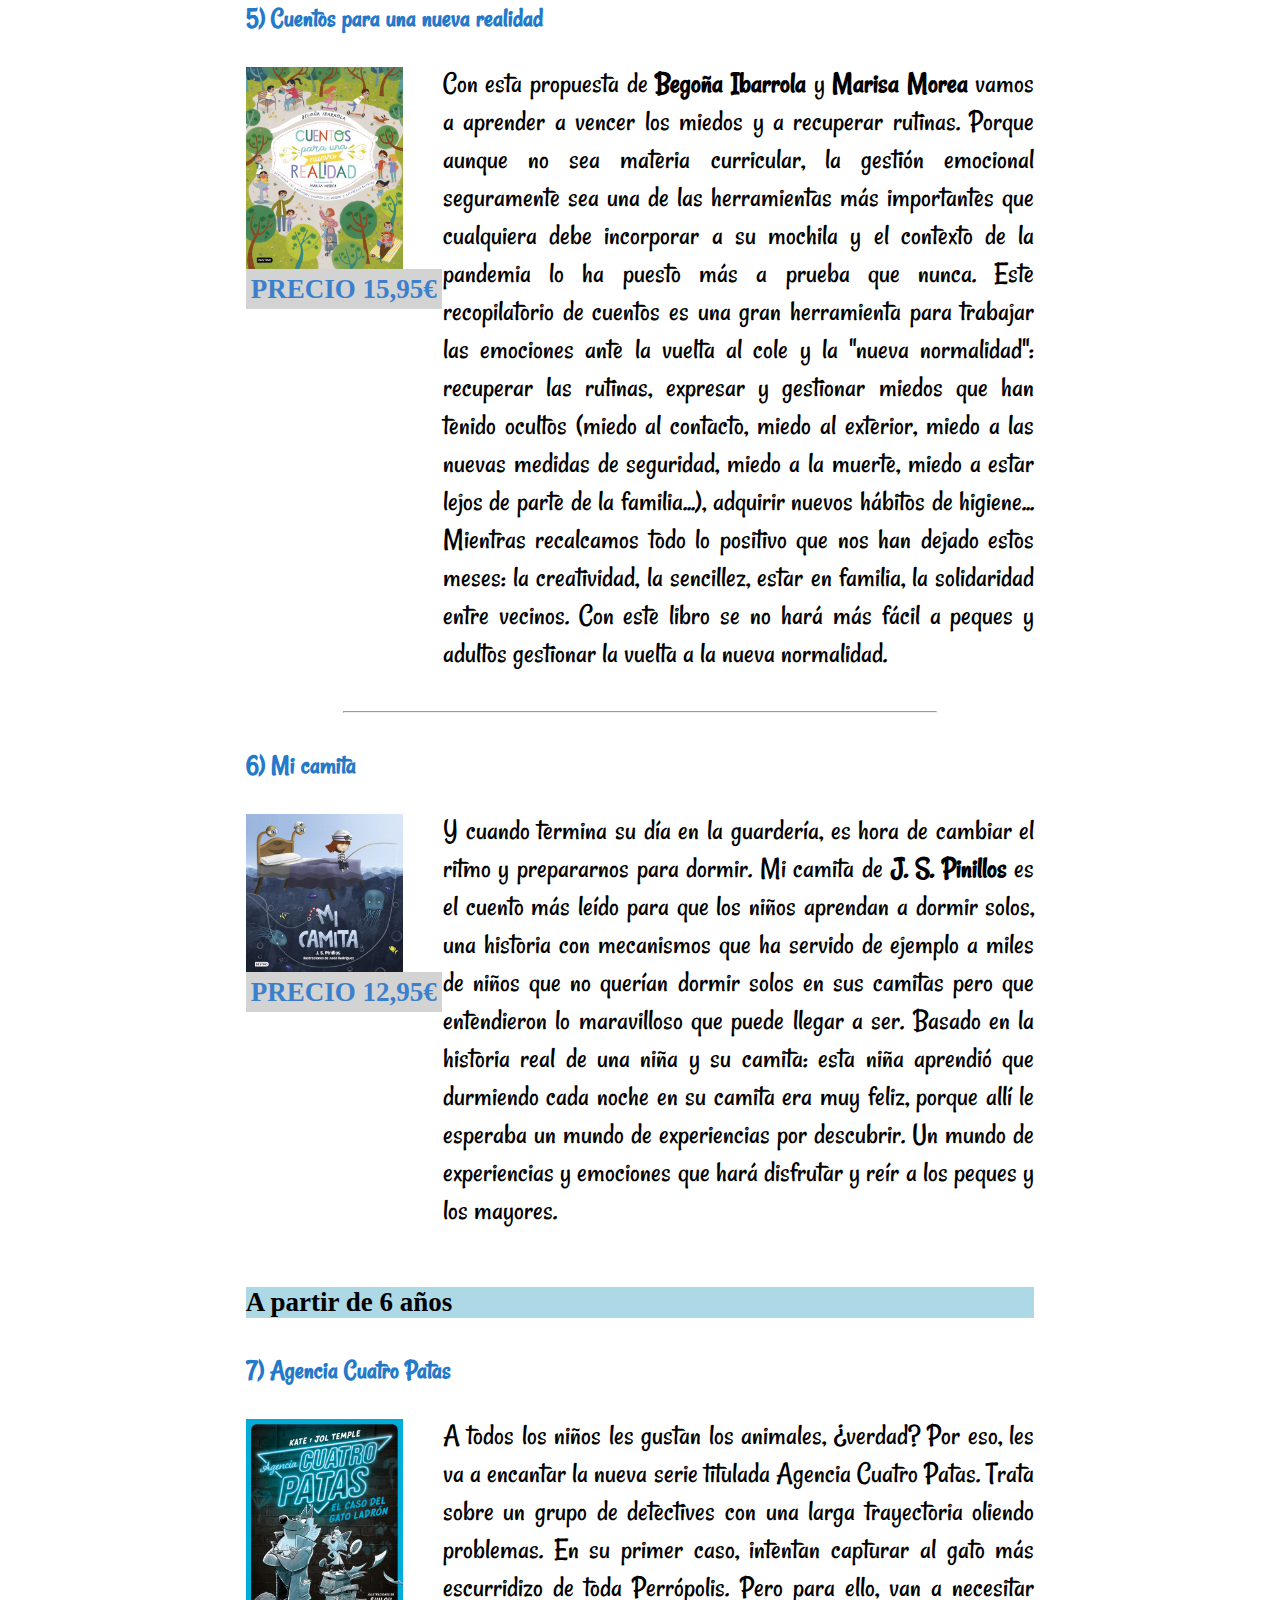
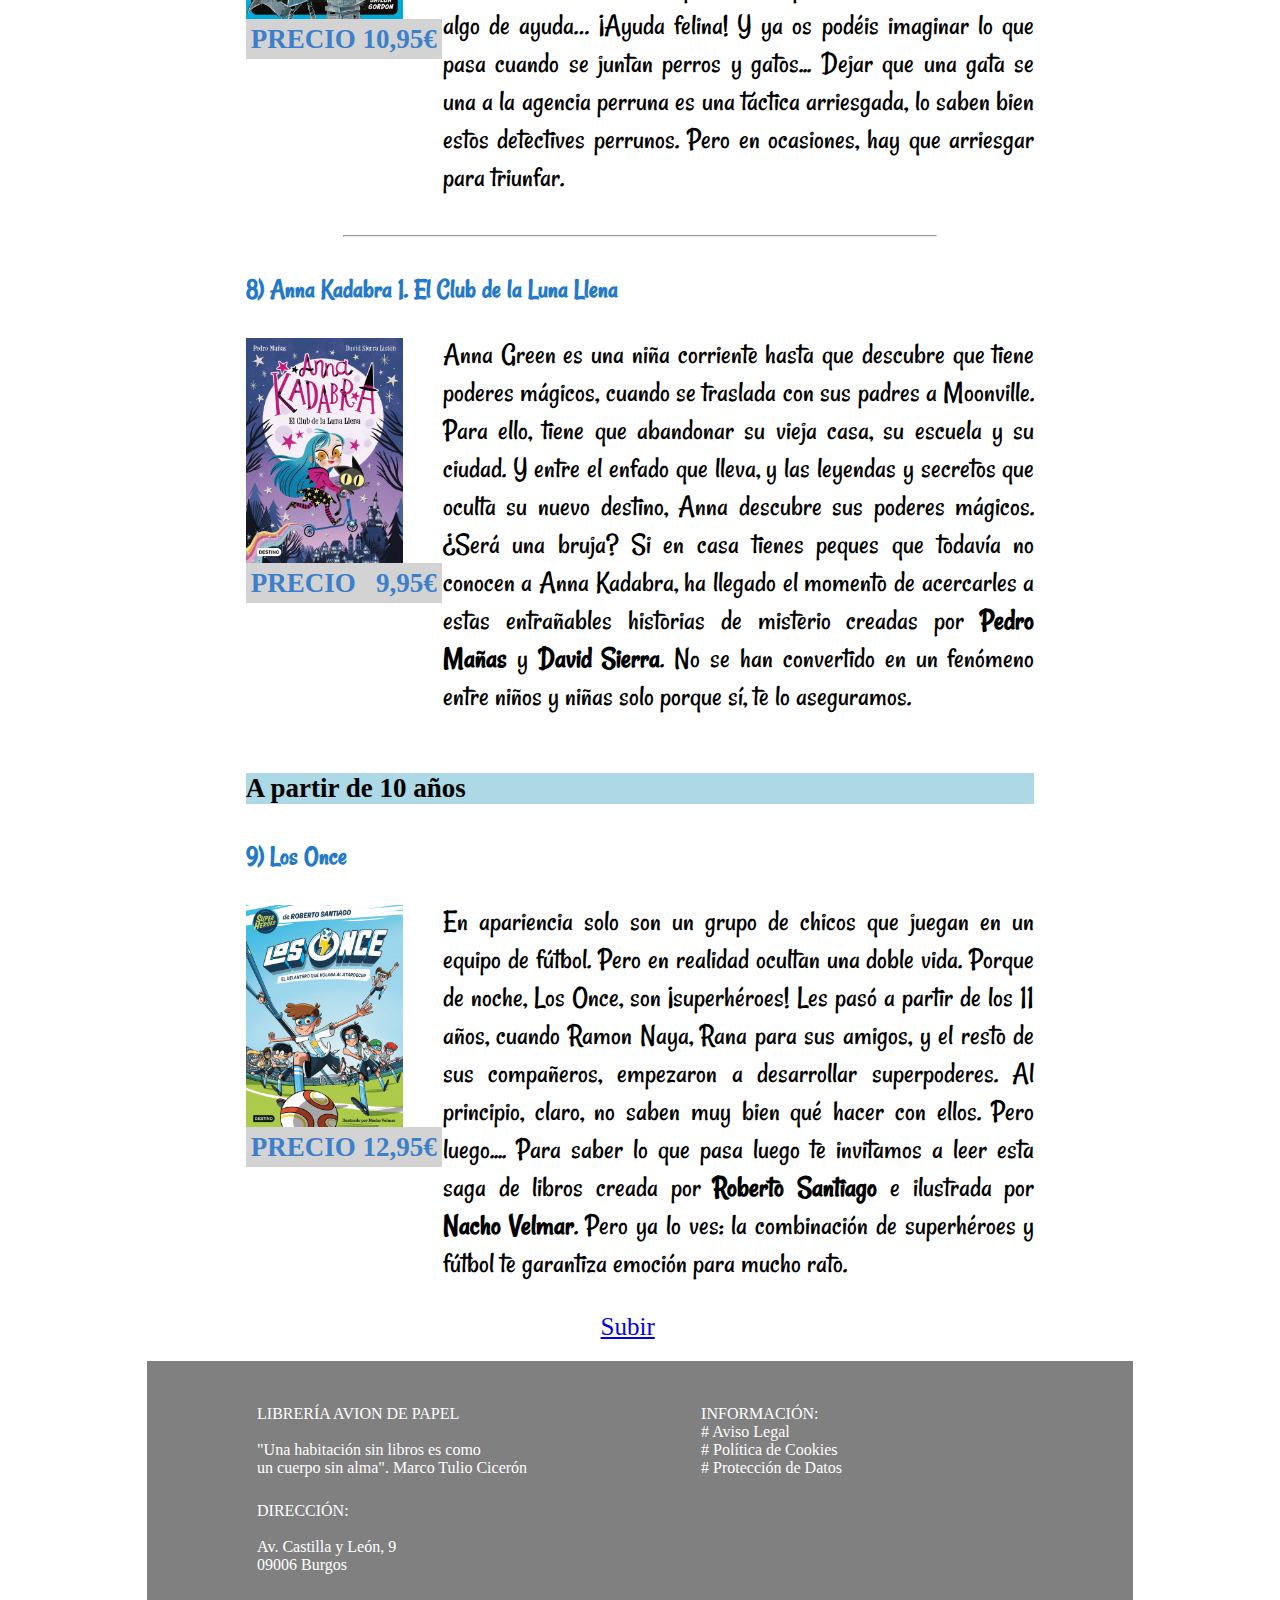
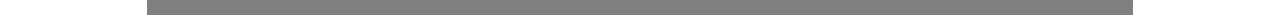
<file: paginas/productos3_vueltaalcole.html>
<!DOCTYPE html>
<html lang="es">
<head>
    <meta charset="UTF-8">
    <meta name="viewport" content="width=device-width, initial-scale=1.0">
    <meta name="description" content='Visita la web de nuestra librería donde te enseñaremos todos los productos y servicios que ofrecemos en nuestra tienda. "La lectura es a la mente lo que el ejercicio al cuerpo"'>
    <meta name="keywords" content="librería, papelería, avión de papel,  fotocopias, escaneados, Burgos, vuelta al cole, literatura, libros de texto, comic, ofertas, barato">
    <meta name="author" content="DANIEL LOPEZ GARCIA" >
    <meta name="robots" content="index,follow">

    <title>Librería Avión de Papel</title>

    <link rel="stylesheet" type="text/css" href="../css/cabecera.css" >
    <link rel="stylesheet" type="text/css" href="../css/social_barra.css">
    <link rel="stylesheet" type="text/css" href="../css/productos3_vueltaalcole.css">
    <link href="https://fonts.googleapis.com/css2?family=Rancho&display=swap" rel="stylesheet">
   
</head>
<body>
    <a id="arriba"></a>
    <div id="principal">

        <header>
            <a href="../index.html"><img src="../imagenes/LOGO_LIBRERIA_AVION.jpg" alt="Imagen del logo de la papelería, un avión de papel"></a>
            <div id="menu_arriba_derecha">
                <ul>
                    <li><a href="quienes_somos.html">Quienes somos</a></li>
                    <li><a href="blog.html">Blog</a></li>
                    <li><a href="contacto.html">Contacto</a></li>
                </ul>
            </div>
            <div id="social">
                <ul>
                    <li><a href="https://es-es.facebook.com/"  target="_blank" class="icon-facebook2"><img src="../imagenes/icons8-facebook-rodeado-de-círculo-48.png" alt="Icono de Facebook"></a></li>
                    <li><a href="https://www.instagram.com/"  target="_blank" class="icon-instagram"><img src="../imagenes/icons8-instagram-48.png" alt="Icono de Instagram"></a></li>
                    <li><a href="https://twitter.com/?lang=es"  target="_blank" class="icon-twitter"><img src="../imagenes/icons8-twitter-48.png" alt="Icono de Twitter"></a></li>
                </ul>
            </div>
        </header>

        <div class="clear"></div>
        <div id="navfondo">
            <nav>
                    <ul class="inline">
                        <li><a href="../index.html">INICIO</a></li>
                        <li><a href="servicios.html">SERVICIOS</a></li>
                        <li><a href="#">PRODUCTOS</a>

                            <ul>
                                <li><a href="productos1_libros.html">LIBROS</a></li>
                                <li><a href="productos2_papeleria.html">PAPELERIA</a></li>
                                <div class="centrar_previo_vueltacole">
                                    <li><a href="productos3_vueltaalcole.html">VUELTA&nbsp;&nbsp;AL<br>COLE</a></li>
                                </div>
                            </ul>

                        </li>
                        
                    </ul>
            </nav>
            
        </div>

        <main>

            <img class="recortar_foto" src="../imagenes/portada_vueltaalcole.jpg" alt="Portada de la página la vuelta al cole con un dibujo y el título" >

                <p>En septiembre se acaban las vacaciones y se inician o retoman las rutinas. Los papás y las mamás tienen que volver a sus ocupaciones y trabajos y los niños tienen que iniciar un nuevo curso escolar.</p>

                <p>Para afrontar este cambio de rutinas, que en ocasiones puede resultar doloroso e incluso inquietante (sobre todo cuando los niños se incorporan por primera vez al cole o cambian de centro educativo) hemos preparado una selección de cuentos y libros que os ayudarán a abordar el tema con vuestros hijos, con humor y ternura.</p>

                <p>Todos estos libros los tenéis disponibles en nuestra librería.</p>
                <hr>

                <h3>De 1 a 3 años</h3>

                <h4>1) El pequeño libro de la guardería</h4>

                <div class="portada_libro_lateral">

                    <img class="centrar_foto" src="../imagenes/portada_el-pequeno-libro-de-la-guarderia_nathalie-choux.jpg" alt="Portada del libro El pequeño libro de la guardería">

                    <p><span class="negrita">Nathalie Choux</span> nos trae el complemento perfecto para el inicio de la guardería, un momento precioso pero algo complicado tanto para los padres como para los peques. 

                    En este precioso libro los más pequeños descubrirán qué hacer en la guardería y todo lo que hay que llevar, les introduciremos a la nueva aventura de hacer nuevos amigos e ir a la escuela y todo mientras juegan con los mecanismos de este fantástico libro. ¿Listos para ir a la guardería?</p> 
                    <div class="centrar_previo_vueltacole"><span class="precio_color">PRECIO &nbsp;&nbsp; 8,95€</span></div>
                
                </div>

                <div class="clear"></div>

                <hr class="entrelibro">

                <h4>2) Iku va al cole </h4>

                <div class="portada_libro_lateral">

                    <img class="centrar_foto" src="../imagenes/portada_iku-va-al-cole_nicola-slater.jpg" alt="Portada del libro Iku va al cole">

                    <p>Iku es un osito muy simpático y tiene una gran aventura por delante. Como vuestros peques. 

                        Iku va al cole es un libro repleto de sonidos divertidísimos, con escenas cotidianas del día a día en la escuela infantil. ¡Hoy, Iku va al cole! Pintará, tocará los instrumentos, leerá un cuento y también jugará con sus amigos y amigas. ¿Quién más se apunta?
                        
                        Este es el libro sonoro ideal para compartir con cualquiera que vaya al cole o que esté a punto de empezarlo. Porque la rutina puede ser muy divertida también e Iku está aquí para demostrárnoslo.</p> 
                    <div class="centrar_previo_vueltacole"><span class="precio_color">PRECIO  13,95€</span></div>
                
                </div>

                <div class="clear"></div>

                <hr class="entrelibro">

                <h4>3) ¡Buenos días! </h4>

                <div class="portada_libro_lateral">

                    <img class="centrar_foto" src="../imagenes/portada_buenos-dias_sigrid-martinez.jpg" alt="Portada del libro ¡Buenos días!">

                    <p>¿A quién le cuesta un poquito salir de la cama por la mañana? Nosotros nos declaramos culpables. Y a nuestros peques puede que les cueste un poquito también eso de deshacerse del pijama y las legañas para ir a la guardería. 

                    Pero con la ayuda de estos personajes, todo es un poco más fácil. Roi, Bob y Lía están aprendiendo las rutinas para ponerse a punto e ir al cole y las comparten con nosotros en este libro de <span class="negrita">Sigrid Martínez</span>. 
                        
                    Junto a esta pandilla, estamos seguros de que decir "buenos días" y empezar el día va a ser un poquito más fácil. </p> 
                    <div class="centrar_previo_vueltacole"><span class="precio_color">PRECIO  &nbsp;&nbsp;8,95€</span></div>
                
                </div>

                <div class="clear"></div>

                <h3>A partir de 3 años</h3>

                <h4>4) Teo en la escuela</h4>

                <div class="portada_libro_lateral">

                    <img class="centrar_foto" src="../imagenes/portada_teo-en-la-escuela_violeta-denou.jpg" alt="Portada del libro Teo en la escuela">

                    <p>Pocos niños hay tan famosos como este pelirrojo aventurero. Y además no os podéis perder la actualización del clásico más célebre de la serie Teo descubre el mundo, de Violeta Denou. Porque puede ser la mejor compañía para animar a vuestro peque a empezar esta nueva aventura. 

                    Hoy es el primer día de clase para Teo y su hermano Pablo y llegan al colegio con muchas ganas de encontrar a sus amigos y aprender un montón de cosas nuevas. Este entrañable personaje nos trae una historia muy cercana con nuevas y actuales ilustraciones. ¿Hacemos ya la mochila para el primer día? Nosotros nos llevamos a Teo con nosotros, ¡eso seguro!  </p> 
                    <div class="centrar_previo_vueltacole"><span class="precio_color">PRECIO &nbsp; 8,95€</span></div>
                
                </div>

                <div class="clear"></div>

                <hr class="entrelibro">

                <h4>5) Cuentos para una nueva realidad</h4>

                <div class="portada_libro_lateral">

                    <img class="centrar_foto" src="../imagenes/portada_cuentos-para-una-nueva-realidad_begona-ibarrola.jpg" alt="Portada del libro Cuentos para una nueva realidad">

                    <p>Con esta propuesta de <span class="negrita">Begoña Ibarrola</span> y <span class="negrita">Marisa Morea</span> vamos a aprender a vencer los miedos y a recuperar rutinas. Porque aunque no sea materia curricular, la gestión emocional seguramente sea una de las herramientas más importantes que cualquiera debe incorporar a su mochila y el contexto de la pandemia lo ha puesto más a prueba que nunca. 

                    Este recopilatorio de cuentos es una gran herramienta para trabajar las emociones ante la vuelta al cole y la "nueva normalidad": recuperar las rutinas, expresar y gestionar miedos que han tenido ocultos (miedo al contacto, miedo al exterior, miedo a las nuevas medidas de seguridad, miedo a la muerte, miedo a estar lejos de parte de la familia...), adquirir nuevos hábitos de higiene... Mientras recalcamos todo lo positivo que nos han dejado estos meses: la creatividad, la sencillez, estar en familia, la solidaridad entre vecinos. 
                        
                    Con este libro se no hará más fácil a peques y adultos gestionar la vuelta a la nueva normalidad.  </p> 
                    <div class="centrar_previo_vueltacole"><span class="precio_color">PRECIO 15,95€</span></div>
                
                </div>

                <div class="clear"></div>

                <hr class="entrelibro">

                <h4>6) Mi camita</h4>

                <div class="portada_libro_lateral">

                    <img class="centrar_foto" src="../imagenes/portada_mi-camita-1_j-s-pinillos.jpg" alt="Portada del libro Mi camita">

                    <p>Y cuando termina su día en la guardería, es hora de cambiar el ritmo y prepararnos para dormir. 

                    Mi camita de <span class="negrita">J. S. Pinillos</span> es el cuento más leído para que los niños aprendan a dormir solos, una historia con mecanismos que ha servido de ejemplo a miles de niños que no querían dormir solos en sus camitas pero que entendieron lo maravilloso que puede llegar a ser. 
                        
                    Basado en la historia real de una niña y su camita: esta niña aprendió que durmiendo cada noche en su camita era muy feliz, porque allí le esperaba un mundo de experiencias por descubrir. Un mundo de experiencias y emociones que hará disfrutar y reír a los peques y los mayores.</p> 
                    <div class="centrar_previo_vueltacole"><span class="precio_color">PRECIO 12,95€</span></div>
                
                </div>

                <div class="clear"></div>

                <h3>A partir de 6 años</h3>

                <h4>7) Agencia Cuatro Patas</h4>

                <div class="portada_libro_lateral">

                    <img class="centrar_foto" src="../imagenes/portada_agencia-cuatro-patas-1-el-caso-del-gato-ladron_jol-temple.jpg" alt="Portada del libro Agencia Cuatro Patas">

                    <p>A todos los niños les gustan los animales, ¿verdad? Por eso, les va a encantar la nueva serie titulada Agencia Cuatro Patas. Trata sobre un grupo de detectives con una larga trayectoria oliendo problemas. En su primer caso, intentan capturar al gato más escurridizo de toda Perrópolis. Pero para ello, van a necesitar algo de ayuda… ¡Ayuda felina! Y ya os podéis imaginar lo que pasa cuando se juntan perros y gatos...

                    Dejar que una gata se una a la agencia perruna es una táctica arriesgada, lo saben bien estos detectives perrunos. Pero en ocasiones, hay que arriesgar para triunfar.   </p> 
                    <div class="centrar_previo_vueltacole"><span class="precio_color">PRECIO 10,95€</span></div>
                
                </div>

                <div class="clear"></div>

                <hr class="entrelibro">

                <h4>8) Anna Kadabra 1. El Club de la Luna Llena</h4>

                <div class="portada_libro_lateral">

                    <img class="centrar_foto" src="../imagenes/portada_anna-kadabra-el-club-de-la-luna-llena_pedro-manas.jpg" alt="Portada del libro Anna Kadabra 1. El Club de la Luna Llena">

                    <p>Anna Green es una niña corriente hasta que descubre que tiene poderes mágicos, cuando se traslada con sus padres a Moonville. Para ello, tiene que abandonar su vieja casa, su escuela y su ciudad. Y entre el enfado que lleva, y las leyendas y secretos que oculta su nuevo destino, Anna descubre sus poderes mágicos. ¿Será una bruja? 

                    Si en casa tienes peques que todavía no conocen a Anna Kadabra, ha llegado el momento de acercarles a estas entrañables historias de misterio creadas por <span class="negrita">Pedro Mañas</span> y <span class="negrita">David Sierra</span>. No se han convertido en un fenómeno entre niños y niñas solo porque sí, te lo aseguramos. </p> 
                    <div class="centrar_previo_vueltacole"><span class="precio_color">PRECIO &nbsp; 9,95€</span></div>
                
                </div>

                <div class="clear"></div>

                <h3>A partir de 10 años</h3>

                <h4>9) Los Once</h4>

                <div class="portada_libro_lateral">

                    <img class="centrar_foto" src="../imagenes/portada_los-once-1-el-delantero-que-volaba-al-atardecer_roberto-santiago.jpg" alt="Portada del libro Los Once">

                    <p>En apariencia solo son un grupo de chicos que juegan en un equipo de fútbol. Pero en realidad ocultan una doble vida. Porque de noche, Los Once, son ¡superhéroes! Les pasó a partir de los 11 años, cuando Ramon Naya, Rana para sus amigos, y el resto de sus compañeros, empezaron a desarrollar superpoderes. Al principio, claro, no saben muy bien qué hacer con ellos. Pero luego.... 

                    Para saber lo que pasa luego te invitamos a leer esta saga de libros creada por <span class="negrita">Roberto Santiago</span> e ilustrada por <span class="negrita">Nacho Velmar</span>. Pero ya lo ves: la combinación de superhéroes y fútbol te garantiza emoción para mucho rato.     </p> 
                    <div class="centrar_previo_vueltacole"><span class="precio_color">PRECIO 12,95€</span></div>
                
                </div>

                <br><br>

                <a id="subir" href="#arriba">Subir</a>
                

        </main>


        <footer>
			<ul>
                <li>LIBRERÍA AVION DE PAPEL <br><br>
                    "Una habitación sin libros es como <br> un cuerpo sin alma". Marco Tulio Cicerón
                </li>
                <li>INFORMACIÓN: <br>
                    
                    <a href="../paginas/aviso_legal.html"># Aviso Legal</a><br>
                    <a href="../paginas/politica_de_cookies.html"># Política de Cookies</a><br>
                    <a href="../paginas/proteccion_de_datos.html"># Protección de Datos</a>
                </li>    
                <li>DIRECCIÓN:
                    <br><br>
                    Av. Castilla y León, 9 <br> 
                    09006  Burgos
                    

                </li>
                
            </ul>
		</footer>
    </div>
</body>

</html>
</file>
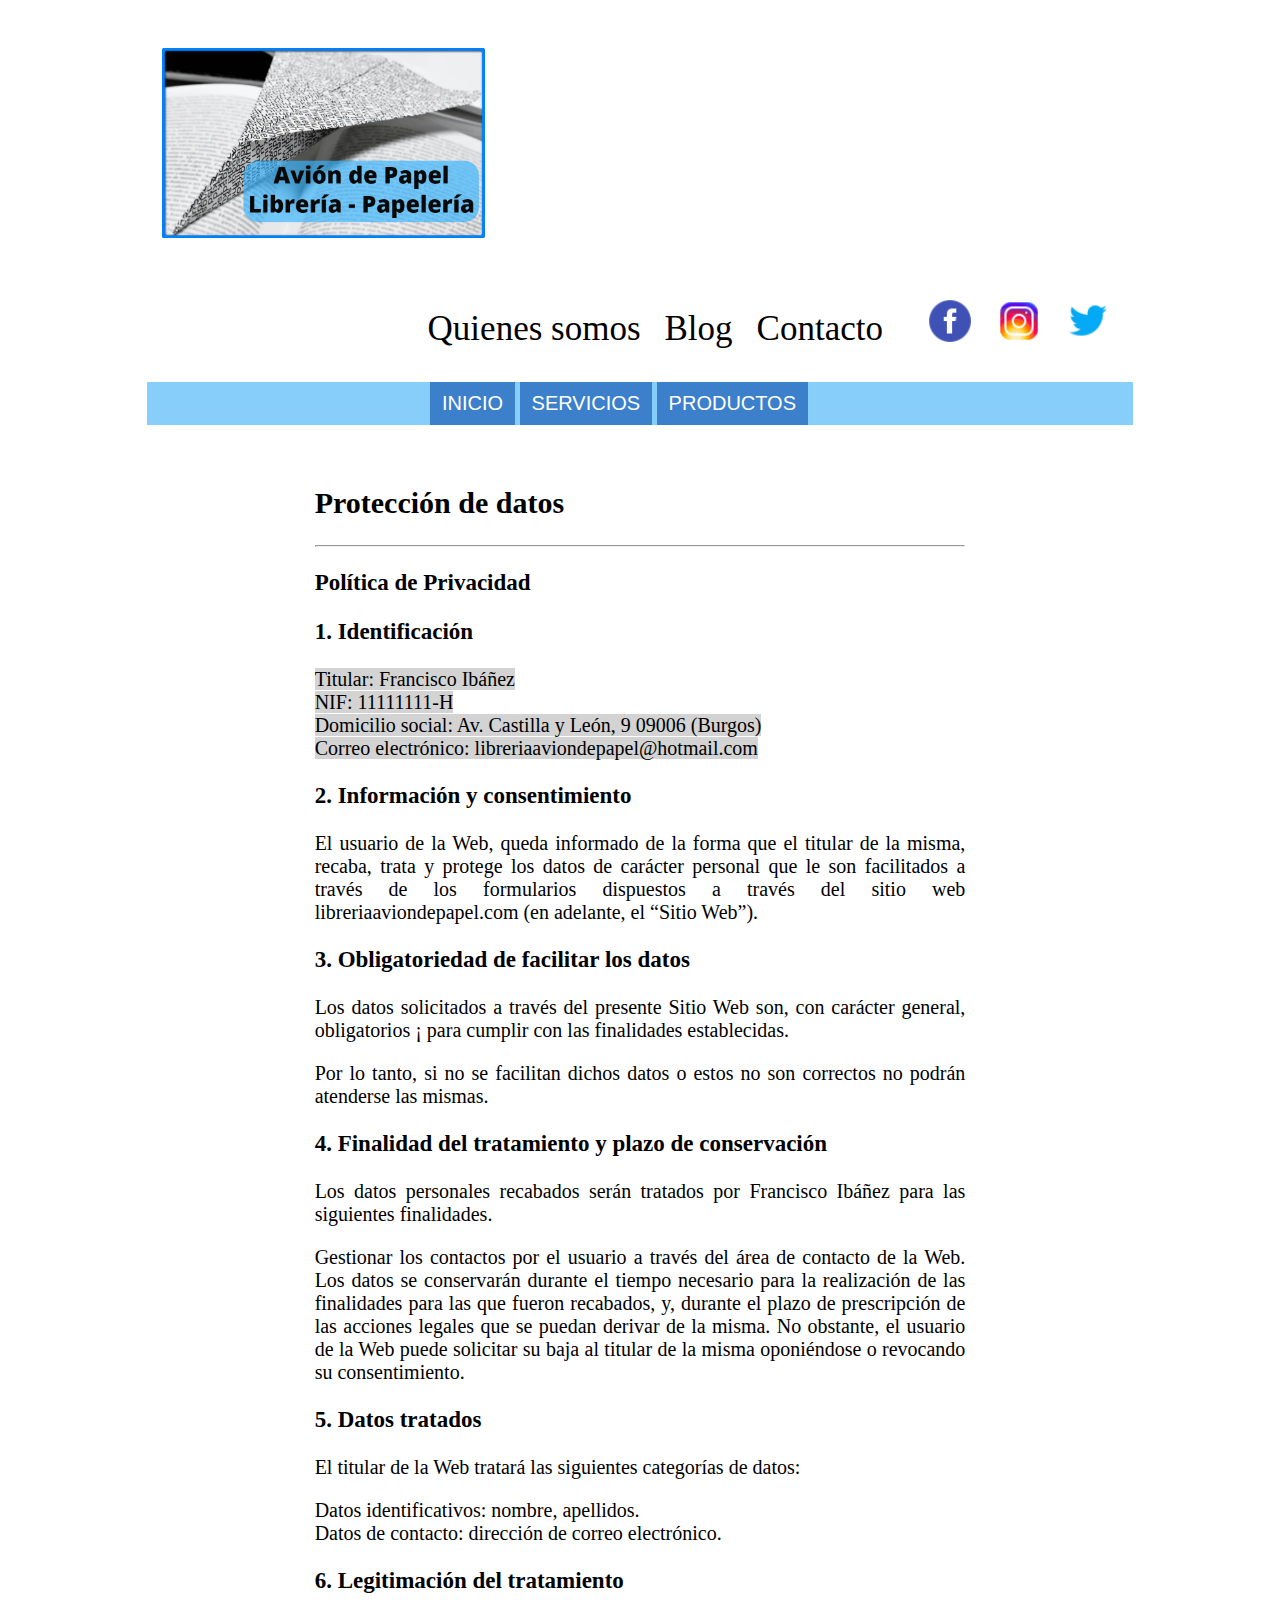
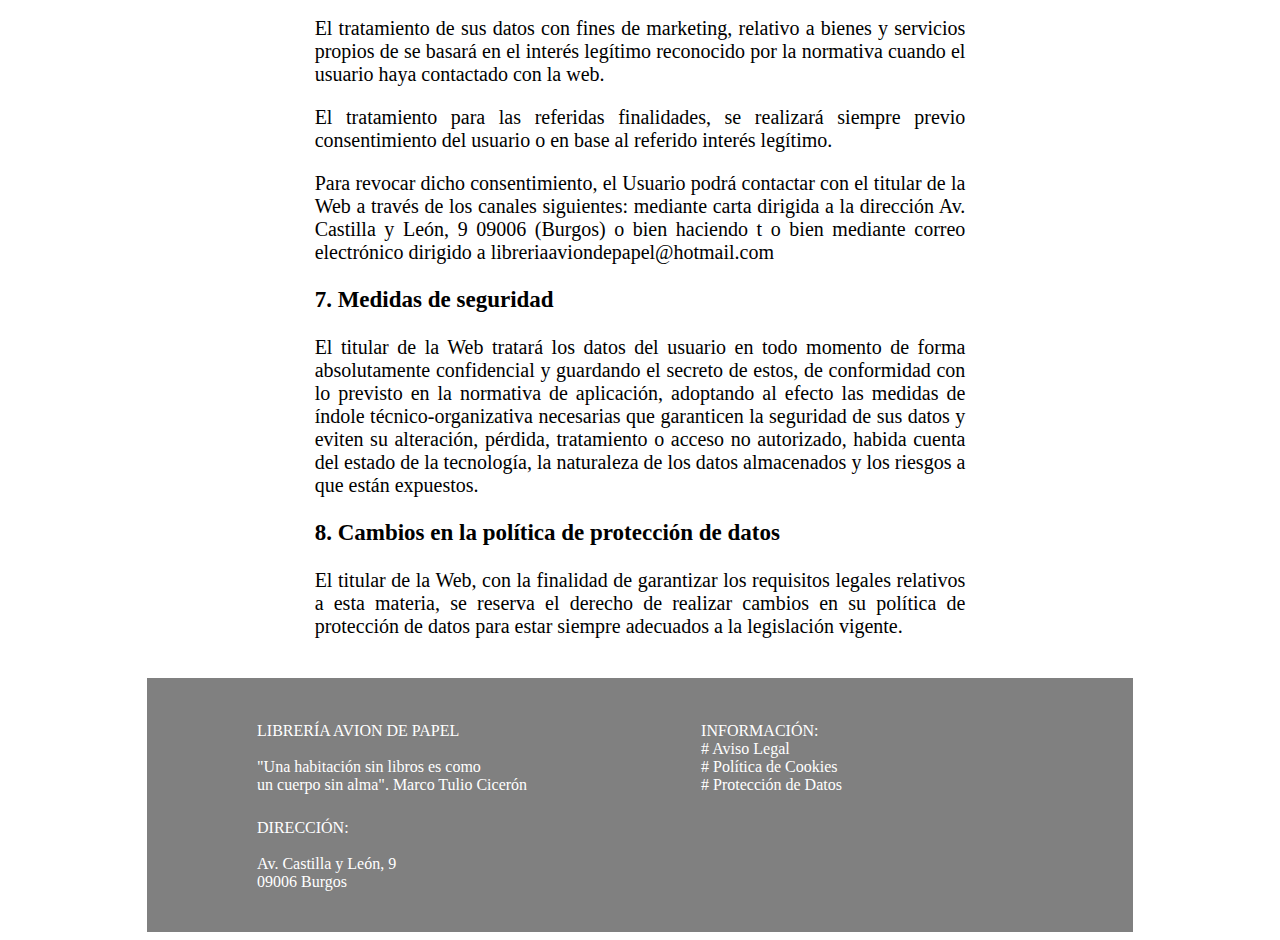
<file: paginas/proteccion_de_datos.html>
<!DOCTYPE html>
<html lang="es">
<head>
    <meta charset="UTF-8">
    <meta name="viewport" content="width=device-width, initial-scale=1.0">
    <meta name="description" content='Visita la web de nuestra librería donde te enseñaremos todos los productos y servicios que ofrecemos en nuestra tienda. "La lectura es a la mente lo que el ejercicio al cuerpo"'>
    <meta name="keywords" content="librería, papelería, avión de papel,  fotocopias, escaneados, Burgos, vuelta al cole, literatura, libros de texto, comic, ofertas, barato">
    <meta name="author" content="DANIEL LOPEZ GARCIA" >
    <meta name="robots" content="index,follow">

    <title>Librería Avión de Papel</title>

    <link rel="stylesheet" type="text/css" href="../css/cabecera.css" >
    <link rel="stylesheet" type="text/css" href="../css/social_barra.css">
    <link rel="stylesheet" type="text/css" href="../css/proteccion_de_datos.css">
   
</head>
<body>
    <div id="principal">

        <header>
            <a href="../index.html"><img src="../imagenes/LOGO_LIBRERIA_AVION.jpg" alt="Imagen del logo de la papelería, un avión de papel"></a>
            <div id="menu_arriba_derecha">
                <ul>
                    <li><a href="quienes_somos.html">Quienes somos</a></li>
                    <li><a href="blog.html">Blog</a></li>
                    <li><a href="contacto.html">Contacto</a></li>
                </ul>
            </div>
            <div id="social">
                <ul>
                    <li><a href="https://es-es.facebook.com/"  target="_blank" class="icon-facebook2"><img src="../imagenes/icons8-facebook-rodeado-de-círculo-48.png" alt="Icono de Facebook"></a></li>
                    <li><a href="https://www.instagram.com/"  target="_blank" class="icon-instagram"><img src="../imagenes/icons8-instagram-48.png" alt="Icono de Instagram"></a></li>
                    <li><a href="https://twitter.com/?lang=es"  target="_blank" class="icon-twitter"><img src="../imagenes/icons8-twitter-48.png" alt="Icono de Twitter"></a></li>
                </ul>
            </div>
        </header>

        <div class="clear"></div>
        <div id="navfondo">
            <nav>
                    <ul class="inline">
                        <li><a href="../index.html">INICIO</a></li>
                        <li><a href="servicios.html">SERVICIOS</a></li>
                        <li><a href="#">PRODUCTOS</a>

                            <ul>
                                <li><a href="productos1_libros.html">LIBROS</a></li>
                                <li><a href="productos2_papeleria.html">PAPELERIA</a></li>
                                <li><a href="productos3_vueltaalcole.html">VUELTA&nbsp;&nbsp;AL<br>COLE</a></li>
                            </ul>

                        </li>
                        
                    </ul>
            </nav>
            
        </div>

        <main>

            <h2>Protección de datos</h2>
            <hr>
            <h3>Política de Privacidad</h3>

            <h3>1. Identificación</h3>

            <p>
                <span class="fondo_resaltar">Titular: Francisco Ibáñez</span> <br>
                <span class="fondo_resaltar">NIF: 11111111-H</span> <br>
                <span class="fondo_resaltar">Domicilio social: Av. Castilla y León, 9 09006 (Burgos)</span> <br>
                <span class="fondo_resaltar">Correo electrónico: libreriaaviondepapel@hotmail.com</span> <br>
            </p>
            <h3>2. Información y consentimiento</h3>

            <p>El usuario de la Web, queda informado de la forma que el titular de la misma, recaba, trata y protege los datos de carácter personal que le son facilitados a través de los formularios dispuestos a través del sitio web libreriaaviondepapel.com (en adelante, el “Sitio Web”).</p>

            <h3>3. Obligatoriedad de facilitar los datos</h3>

            <p>Los datos solicitados a través del presente Sitio Web son, con carácter general, obligatorios ¡ para cumplir con las finalidades establecidas.</p>

            <p>Por lo tanto, si no se facilitan dichos datos o estos no son correctos no podrán atenderse las mismas.</p>

            <h3>4. Finalidad del tratamiento y plazo de conservación</h3>

            <p>Los datos personales recabados serán tratados por Francisco Ibáñez para las siguientes finalidades.</p>

            <p>
                Gestionar los contactos  por el usuario a través del área de contacto de la Web.
                Los datos se conservarán durante el tiempo necesario para la realización de las finalidades para las que fueron recabados, y, durante el plazo de prescripción de las acciones legales que se puedan derivar de la misma. No obstante, el usuario de la Web puede solicitar su baja al titular de la misma oponiéndose o revocando su consentimiento.
            </p>

            <h3>5. Datos tratados</h3>

            <p>El titular de la Web tratará las siguientes categorías de datos:</p>

            <p>
                Datos identificativos: nombre, apellidos. <br>
                Datos de contacto: dirección de correo electrónico.
            </p>
            
            <h3>6. Legitimación del tratamiento</h3>

            
            <p>El tratamiento de sus datos con fines de marketing, relativo a bienes y servicios propios de se basará en el interés legítimo reconocido por la normativa cuando el usuario haya contactado con la web.</p>

            <p>El tratamiento para las referidas finalidades, se realizará siempre previo consentimiento del usuario o en base al referido interés legítimo.</p>

            <p>Para revocar dicho consentimiento, el Usuario podrá contactar con el titular de la Web a través de los canales siguientes: mediante carta dirigida a la dirección Av. Castilla y León, 9 09006 (Burgos) o bien haciendo t o bien mediante correo electrónico dirigido a libreriaaviondepapel@hotmail.com</p>

            
            <h3>7. Medidas de seguridad</h3>

            <p>El titular de la Web tratará los datos del usuario en todo momento de forma absolutamente confidencial y guardando el secreto de estos, de conformidad con lo previsto en la normativa de aplicación, adoptando al efecto las medidas de índole técnico-organizativa necesarias que garanticen la seguridad de sus datos y eviten su alteración, pérdida, tratamiento o acceso no autorizado, habida cuenta del estado de la tecnología, la naturaleza de los datos almacenados y los riesgos a que están expuestos.</p>

            <h3>8. Cambios en la política de protección de datos</h3>

            <p>El titular de la Web, con la finalidad de garantizar los requisitos legales relativos a esta materia, se reserva el derecho de realizar cambios en su política de protección de datos para estar siempre adecuados a la legislación vigente.</p>
                        
            

        </main>

        <footer>
			<ul>
                <li>LIBRERÍA AVION DE PAPEL <br><br>
                    "Una habitación sin libros es como <br> un cuerpo sin alma". Marco Tulio Cicerón
                </li>
                <li>INFORMACIÓN: <br>
                    
                    <a href="../paginas/aviso_legal.html"># Aviso Legal</a><br>
                    <a href="../paginas/politica_de_cookies.html"># Política de Cookies</a><br>
                    <a href="../paginas/proteccion_de_datos.html"># Protección de Datos</a>
                </li>    
                <li>DIRECCIÓN:
                    <br><br>
                    Av. Castilla y León, 9 <br> 
                    09006  Burgos
                    

                </li>
                
            </ul>
		</footer>
    </div>
</body>

</html>
</file>
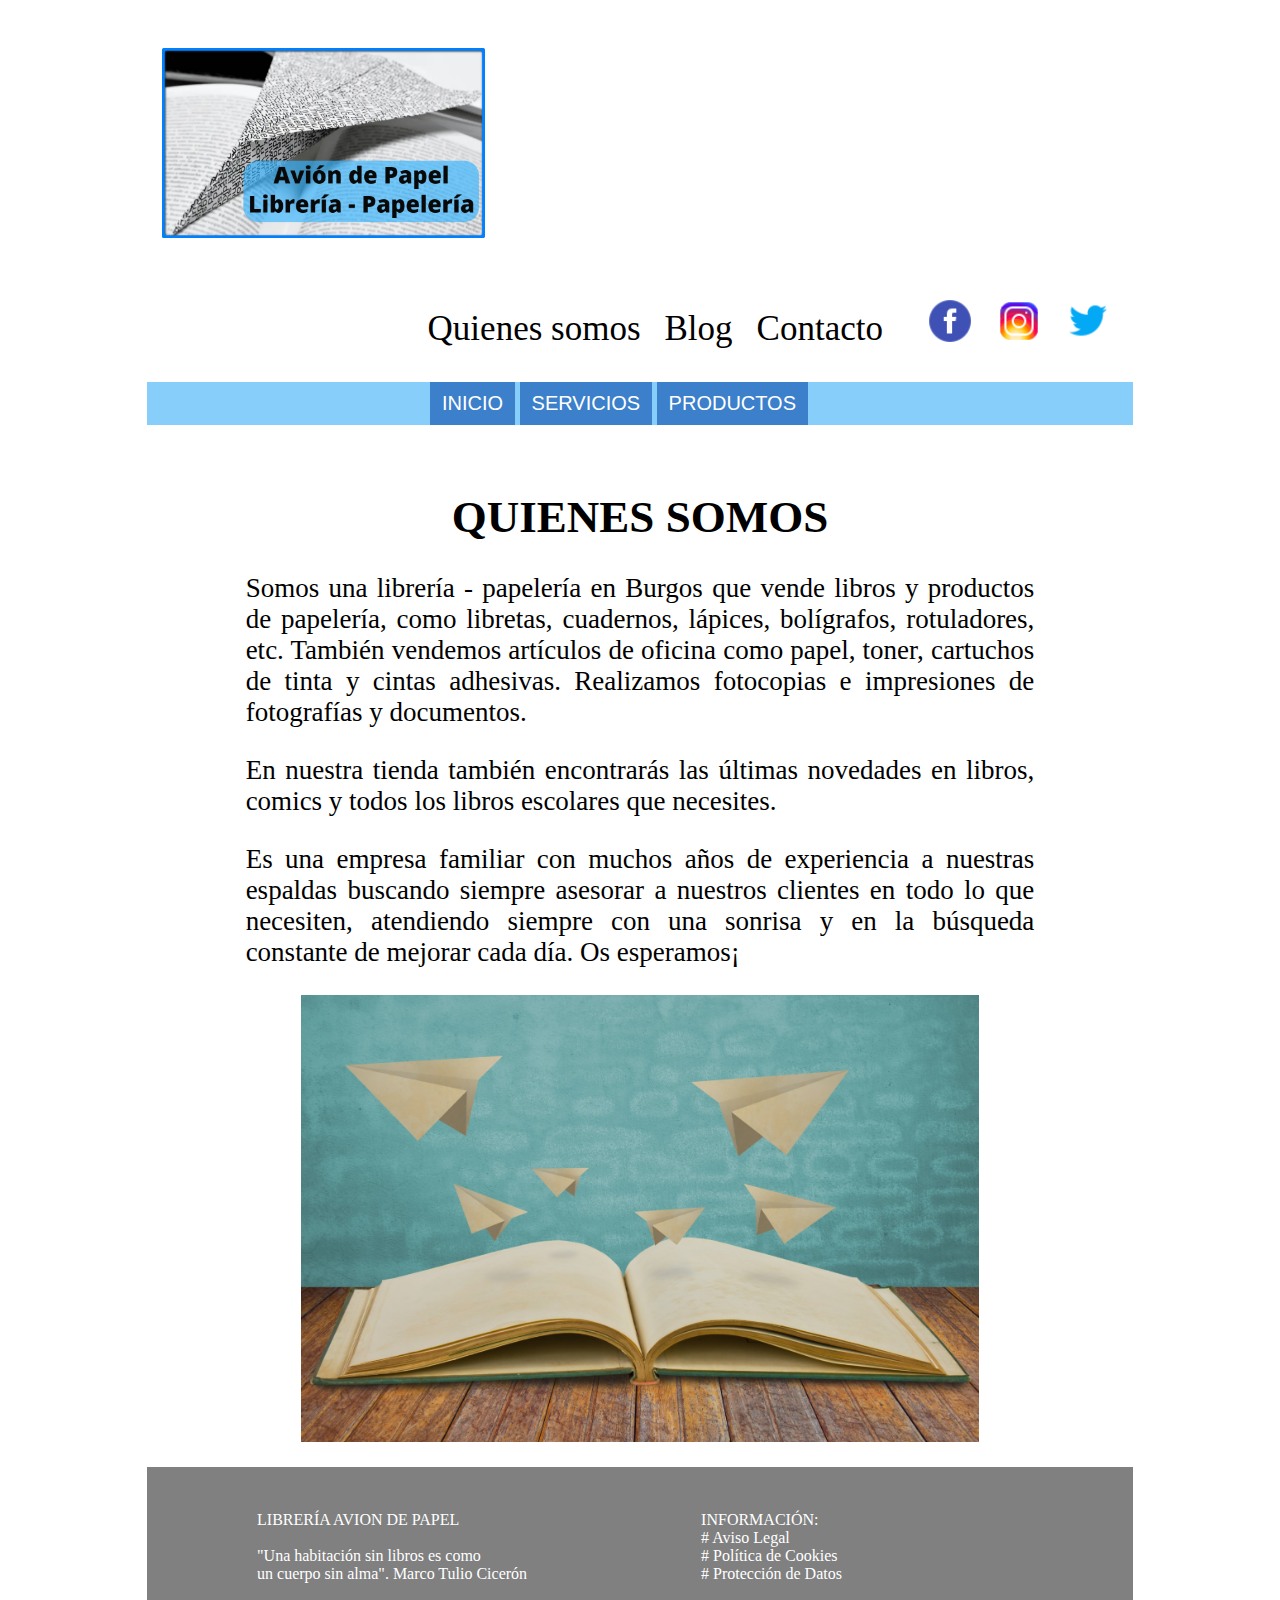
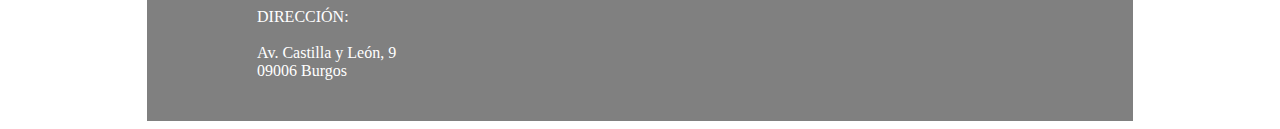
<file: paginas/quienes_somos.html>
<!DOCTYPE html>
<html lang="es">
<head>
    <meta charset="UTF-8">
    <meta name="viewport" content="width=device-width, initial-scale=1.0">
    <meta name="description" content='Visita la web de nuestra librería donde te enseñaremos todos los productos y servicios que ofrecemos en nuestra tienda. "La lectura es a la mente lo que el ejercicio al cuerpo"'>
    <meta name="keywords" content="librería, papelería, avión de papel,  fotocopias, escaneados, Burgos, vuelta al cole, literatura, libros de texto, comic, ofertas, barato">
    <meta name="author" content="DANIEL LOPEZ GARCIA" >
    <meta name="robots" content="index,follow">

    <title>Librería Avión de Papel</title>

    <link rel="stylesheet" type="text/css" href="../css/cabecera.css" >
    <link rel="stylesheet" type="text/css" href="../css/social_barra.css">
    <link rel="stylesheet" type="text/css" href="../css/quienes_somos.css">
   
</head>
<body>
    <div id="principal">

        <header>
            <a href="../index.html"><img src="../imagenes/LOGO_LIBRERIA_AVION.jpg" alt="Imagen del logo de la papelería, un avión de papel"></a>
            <div id="menu_arriba_derecha">
                <ul>
                    <li><a href="quienes_somos.html">Quienes somos</a></li>
                    <li><a href="blog.html">Blog</a></li>
                    <li><a href="contacto.html">Contacto</a></li>
                </ul>
            </div>
            <div id="social">
                <ul>
                    <li><a href="https://es-es.facebook.com/"  target="_blank" class="icon-facebook2"><img src="../imagenes/icons8-facebook-rodeado-de-círculo-48.png" alt="Icono de Facebook"></a></li>
                    <li><a href="https://www.instagram.com/"  target="_blank" class="icon-instagram"><img src="../imagenes/icons8-instagram-48.png" alt="Icono de Instagram"></a></li>
                    <li><a href="https://twitter.com/?lang=es"  target="_blank" class="icon-twitter"><img src="../imagenes/icons8-twitter-48.png" alt="Icono de Twitter"></a></li>
                </ul>
            </div>
        </header>

        <div class="clear"></div>
        <div id="navfondo">
            <nav>
                    <ul class="inline">
                        <li><a href="../index.html">INICIO</a></li>
                        <li><a href="servicios.html">SERVICIOS</a></li>
                        <li><a href="#">PRODUCTOS</a>

                            <ul>
                                <li><a href="productos1_libros.html">LIBROS</a></li>
                                <li><a href="productos2_papeleria.html">PAPELERIA</a></li>
                                <li><a href="productos3_vueltaalcole.html">VUELTA&nbsp;&nbsp;AL<br>COLE</a></li>
                            </ul>

                        </li>
                        
                    </ul>
            </nav>
            
        </div>

        <main>

            <h1>QUIENES SOMOS</h1>
            <p>Somos una librería - papelería en Burgos que vende libros y productos de papelería, 
                como libretas, cuadernos, lápices, bolígrafos, rotuladores, etc. 
                También vendemos artículos de oficina como papel, toner, cartuchos de tinta y cintas adhesivas. Realizamos fotocopias e impresiones de fotografías y documentos.</p>

            <p>En nuestra tienda también encontrarás las últimas novedades en libros, comics y todos los libros escolares que necesites.</p>

            <p>Es una empresa familiar con muchos años de experiencia a nuestras espaldas buscando siempre asesorar a nuestros clientes en todo lo que necesiten, atendiendo siempre con una sonrisa y en la búsqueda constante de mejorar cada día. Os esperamos¡</p>
            
            
            <img class="centrar_foto" src="../imagenes/magic-book-with-paper-plane.jpg" alt="Dibujo de unos aviones de papel volando sobre un libro abierto">

        </main>

        <footer>
			<ul>
                <li>LIBRERÍA AVION DE PAPEL <br><br>
                    "Una habitación sin libros es como <br> un cuerpo sin alma". Marco Tulio Cicerón
                </li>
                <li>INFORMACIÓN: <br>
                    
                    <a href="../paginas/aviso_legal.html"># Aviso Legal</a><br>
                    <a href="../paginas/politica_de_cookies.html"># Política de Cookies</a><br>
                    <a href="../paginas/proteccion_de_datos.html"># Protección de Datos</a>
                </li>    
                <li>DIRECCIÓN:
                    <br><br>
                    Av. Castilla y León, 9 <br> 
                    09006  Burgos
                    

                </li>
                
            </ul>
		</footer>
    </div>
</body>

</html>
</file>
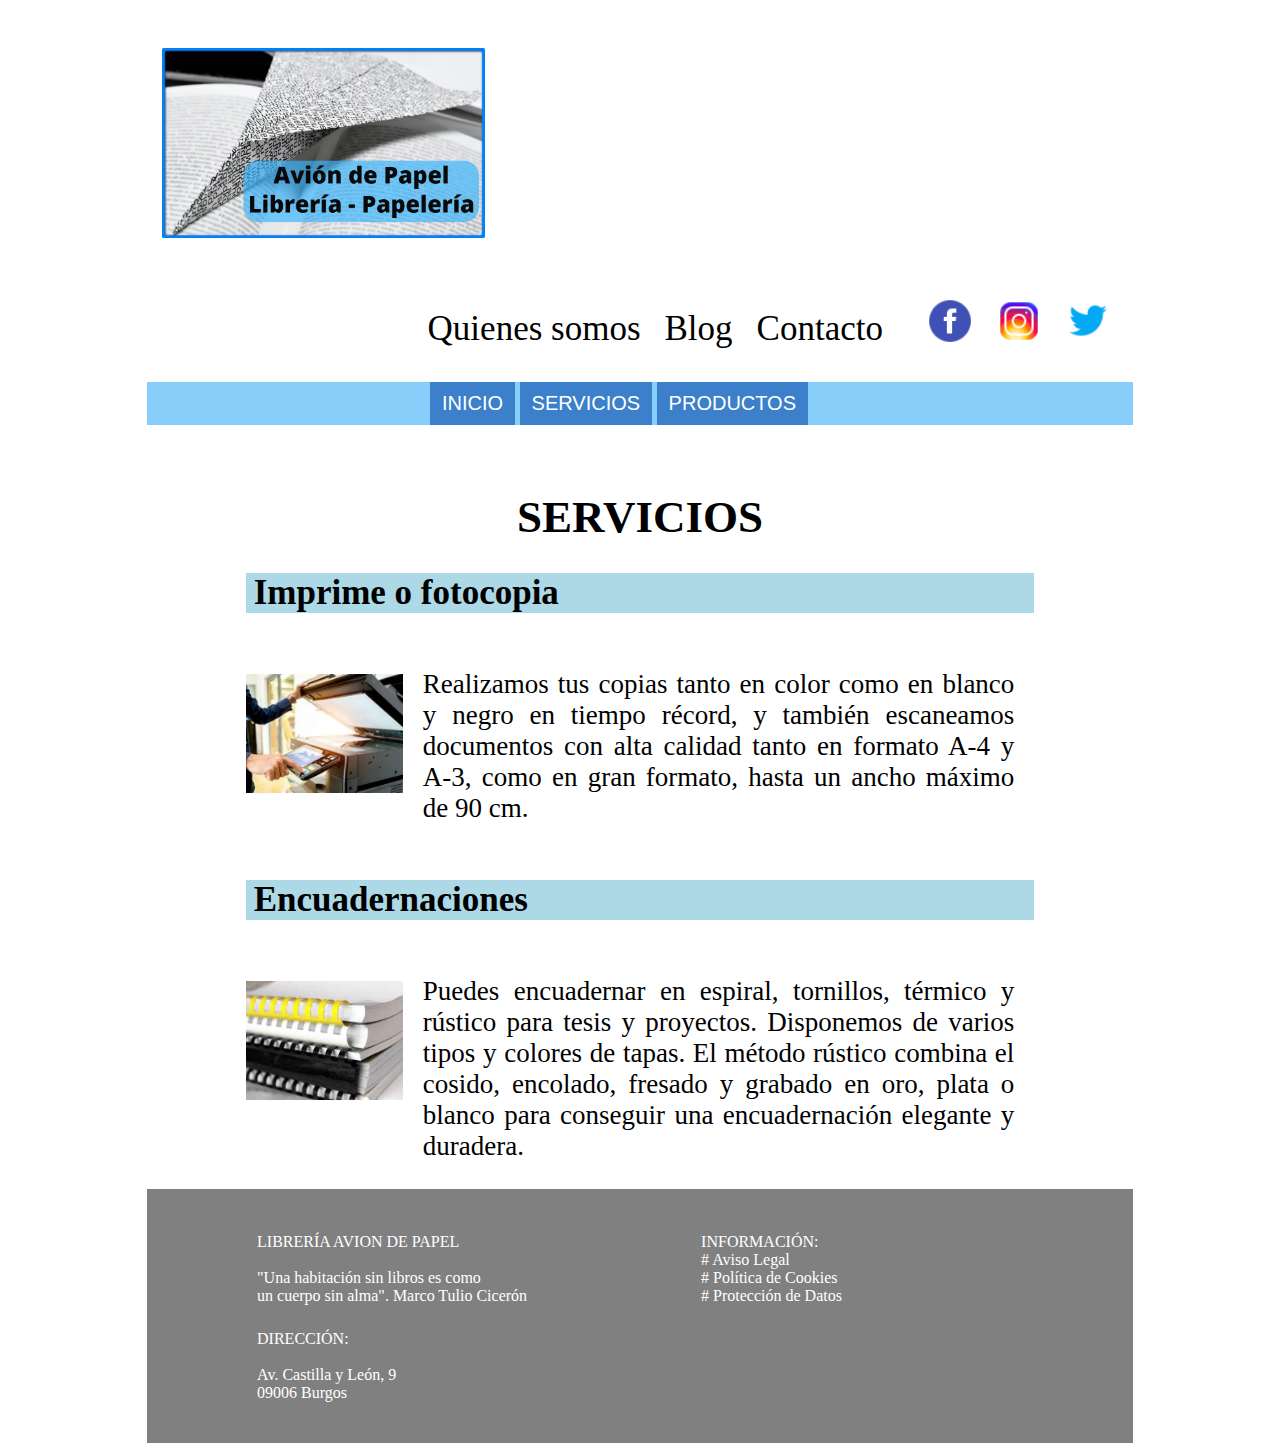
<file: paginas/servicios.html>
<!DOCTYPE html>
<html lang="es">
<head>
    <meta charset="UTF-8">
    <meta name="viewport" content="width=device-width, initial-scale=1.0">
    <meta name="description" content='Visita la web de nuestra librería donde te enseñaremos todos los productos y servicios que ofrecemos en nuestra tienda. "La lectura es a la mente lo que el ejercicio al cuerpo"'>
    <meta name="keywords" content="librería, papelería, avión de papel,  fotocopias, escaneados, Burgos, vuelta al cole, literatura, libros de texto, comic, ofertas, barato">
    <meta name="author" content="DANIEL LOPEZ GARCIA" >
    <meta name="robots" content="index,follow">

    <title>Librería Avión de Papel</title>

    <link rel="stylesheet" type="text/css" href="../css/cabecera.css" >
    <link rel="stylesheet" type="text/css" href="../css/social_barra.css">
    <link rel="stylesheet" type="text/css" href="../css/servicios.css">
   
</head>
<body>
    <div id="principal">

        <header>
            <a href="../index.html"><img src="../imagenes/LOGO_LIBRERIA_AVION.jpg" alt="Imagen del logo de la papelería, un avión de papel"></a>
            <div id="menu_arriba_derecha">
                <ul>
                    <li><a href="quienes_somos.html">Quienes somos</a></li>
                    <li><a href="blog.html">Blog</a></li>
                    <li><a href="contacto.html">Contacto</a></li>
                </ul>
            </div>
            <div id="social">
                <ul>
                    <li><a href="https://es-es.facebook.com/"  target="_blank" class="icon-facebook2"><img src="../imagenes/icons8-facebook-rodeado-de-círculo-48.png" alt="Icono de Facebook"></a></li>
                    <li><a href="https://www.instagram.com/"  target="_blank" class="icon-instagram"><img src="../imagenes/icons8-instagram-48.png" alt="Icono de Instagram"></a></li>
                    <li><a href="https://twitter.com/?lang=es"  target="_blank" class="icon-twitter"><img src="../imagenes/icons8-twitter-48.png" alt="Icono de Twitter"></a></li>
                </ul>
            </div>
        </header>

        <div class="clear"></div>
        <div id="navfondo">
            <nav>
                    <ul class="inline">
                        <li><a href="../index.html">INICIO</a></li>
                        <li><a href="servicios.html">SERVICIOS</a></li>
                        <li><a href="#">PRODUCTOS</a>

                            <ul>
                                <li><a href="productos1_libros.html">LIBROS</a></li>
                                <li><a href="productos2_papeleria.html">PAPELERIA</a></li>
                                <li><a href="productos3_vueltaalcole.html">VUELTA&nbsp;&nbsp;AL<br>COLE</a></li>
                            </ul>

                        </li>
                        
                    </ul>
            </nav>
            
        </div>
        
        <main>

            <h1>SERVICIOS</h1>
            <h2>Imprime o fotocopia</h2>

            <div class="foto_lateral">
                <img class="centrar_foto" src="../imagenes/impresora_388,h_292.jpg" alt="Imagen de una impresora con escáner">
            
            <p>Realizamos tus copias tanto en color como en blanco y negro en tiempo récord, y también escaneamos documentos con alta calidad tanto en formato A-4 y A-3, como en gran formato, hasta un ancho máximo de 90 cm.</p> <br>

            </div>
            <br><br>

            <div class="clear"></div>

            <h2>Encuadernaciones</h2>

            <div class="foto_lateral">
                <img class="centrar_foto" src="../imagenes/encuadernado_388,h_292.jpg" alt="Imagen de libros encuadernados">
           
            <p>Puedes encuadernar en espiral, tornillos, térmico y rústico para tesis y proyectos. Disponemos de varios tipos y colores de tapas. El método rústico combina el cosido, encolado, fresado y grabado en oro, plata o blanco para conseguir una encuadernación elegante y duradera.</p>

            </div>
            

        </main>

        <footer>
			<ul>
                <li>LIBRERÍA AVION DE PAPEL <br><br>
                    "Una habitación sin libros es como <br> un cuerpo sin alma". Marco Tulio Cicerón
                </li>
                <li>INFORMACIÓN: <br>
                    
                    <a href="../paginas/aviso_legal.html"># Aviso Legal</a><br>
                    <a href="../paginas/politica_de_cookies.html"># Política de Cookies</a><br>
                    <a href="../paginas/proteccion_de_datos.html"># Protección de Datos</a>
                </li>    
                <li>DIRECCIÓN:
                    <br><br>
                    Av. Castilla y León, 9 <br> 
                    09006  Burgos
                    

                </li>
                
            </ul>
		</footer>
    </div>
</body>

</html>
</file>
<file: css/cabecera.css>
@media only screen and (min-width: 993px) {

	#principal{
		width:78%;
		margin:auto;
			}

	header img{
		float:left;
		height:190px;
		padding-top: 40px;
		padding-left: 15px;		
		}

	#menu_arriba_derecha{
		float:right;
		padding-top: 55px;
		padding-right: 230px;
		}

	#menu_arriba_derecha ul li{
		display:inline-block;
		padding-right: 20px;
		font-size: 35px;
		}
	#menu_arriba_derecha ul a:link{
		color:black;
		text-decoration:none;
		}
	#menu_arriba_derecha ul a:visited{
		color:black;
		}

	#menu_arriba_derecha ul a:hover{
		background-color:rgb(60, 127, 202);
		padding: 4px;
		}

	.clear{
		clear: both;
		}

	nav {
		margin: auto;
		width:500px;
		font-family:Arial, Helvetica, sans-serif;
		
		}

	.inline > li{
		
		display: inline-block;
		}

	ul {
		
		list-style:none;
		}

	nav > li {
		float:left;
		}

	nav li a {
		background-color:rgb(60, 127, 202);
		color:#fff;
		font-size: 20px;
		text-decoration:none;
		padding:10px 12px;
		display:block;
		}

	nav li a:hover {
		background-color:#434343;
		}

	nav li ul {
		display:none;
		position:absolute;
		min-width:140px;
		}

	nav li:hover > ul {
		display:block;
		
		}

	nav  ul li {
		position:relative;
		}

	nav li ul li  {
		right:36px;
		top:0px;
		text-align:center;	
		}

	#navfondo {
		width:100%;
		background-color:lightskyblue;
		}

	footer{
		clear:both;
		background-color:gray;
		padding-bottom:25px;
		padding-top: 3px;
		}

	footer ul li{
					
		display:inline-block;
		padding-top:25px;
		color:white;
		padding-right: 100px;
		margin-left: 70px;
		}	
	footer ul li a{
		text-decoration: none;
		color:#fff
		}

	footer ul li a:hover{
		color:rgb(134, 195, 235)
		}
	}

@media only screen and (max-width: 380px) {
	#principal{
		width:90%;
		margin:auto;
		}
	.clear{
		clear: both;
		}
	header img{
		width:100%;
		height:190px;
		padding-top: 40px;
		padding-left: 0px;	
	}

	#menu_arriba_derecha{
		float:right;
		padding-right: 156px;
	/*	margin-left: -30px;*/
		}
	
	#menu_arriba_derecha ul li{
		display:inline-block;
		padding-right: 20px;
		font-size: 35px;
		}
	#menu_arriba_derecha ul a:link{
		color:black;
		text-decoration:none;
		}
	#menu_arriba_derecha ul a:visited{
		color:black;
		}
	
	#menu_arriba_derecha ul a:hover{
		background-color:rgb(60, 127, 202);
		padding: 4px;
		}
	
	nav {
		width:388px; 
		margin-left: -56px; 
		font-family:Arial, Helvetica, sans-serif;
		}
	
	.inline > li{
		display: inline-block;
		}
	
	ul {
		list-style:none;
		}
	
	nav > li {
		float:left;
		}
	
	nav li a {
		background-color:rgb(60, 127, 202);
		color:#fff;
		font-size: 20px;
		text-decoration:none;
		padding:10px 7px;
		display:block;
	
		}
	
	nav li a:hover {
		background-color:#434343;
		}
	
	nav li ul {
		display:none;
		position:absolute;
		min-width:140px;
		}
	
	nav li:hover > ul {
		display:block;
		
		}
	
	nav  ul li {
		position:relative;
		}
	
	nav li ul li  {
		right:39px;
		top:0px;
		text-align:center;
		}

	
	footer{
		clear:both;
		background-color:gray;
		padding-bottom:9px;
		padding-top: 3px;
		}
	
	footer ul li{
					
		display:inline-block;
		width:90%;
		padding-top:9px;
		color:white;
		padding-right: 100px;
		margin:auto;
		text-align: center;
		
		}	
	footer ul li a{
		text-decoration: none;
		color:#fff
		}
	
	footer ul li a:hover{
		color:rgb(134, 195, 235);
		}

	footer ul{
		margin-bottom: 5px;
	}
	
}

@media only screen and (min-width: 381px) and (max-width: 600px) {
	#principal{
		width:90%;
		margin:auto;
		}
	.clear{
		clear: both;
		}
	header img{
		width:100%;
		height:190px;
		padding-top: 40px;
		padding-left: 0px;	
	}

	#menu_arriba_derecha{
		float:right;
		padding-right: 120px;
		margin-left: -30px;
		}
	
	#menu_arriba_derecha ul li{
		display:inline-block;
		padding-right: 20px;
		font-size: 35px;
		}
	#menu_arriba_derecha ul a:link{
		color:black;
		text-decoration:none;
		}
	#menu_arriba_derecha ul a:visited{
		color:black;
		}
	
	#menu_arriba_derecha ul a:hover{
		background-color:rgb(60, 127, 202);
		padding: 4px;
		}
	
	nav {
		width:388px; 
		margin-left: -37px; 
		font-family:Arial, Helvetica, sans-serif;
		}
	
	.inline > li{
		display: inline-block;
		}
	
	ul {
		list-style:none;
		}
	
	nav > li {
		float:left;
		}
	
	nav li a {
		background-color:rgb(60, 127, 202);
		color:#fff;
		font-size: 20px;
		text-decoration:none;
		padding:10px 7px;
		display:block;
		}
	
	nav li a:hover {
		background-color:#434343;
		}
	
	nav li ul {
		display:none;
		position:absolute;
		min-width:140px;
		}
	
	nav li:hover > ul {
		display:block;
		
		}
	
	nav  ul li {
		position:relative;
		}
	
	nav li ul li  {
		right:39px;
		top:0px;
		text-align:center;
		}
	
	
	footer{
		clear:both;
		background-color:gray;
		padding-bottom:9px;
		padding-top: 3px;
		}
	
	footer ul li{
					
		display:inline-block;
		width:90%;
		padding-top:9px;
		color:white;
		padding-right: 100px;
		margin:auto;
		text-align: center;
		
		}	
	footer ul li a{
		text-decoration: none;
		color:#fff
		}
	
	footer ul li a:hover{
		color:rgb(134, 195, 235);
		}

	footer ul{
		margin-bottom: 5px;
	}
	
}


@media only screen and (min-width: 601px) and (max-width:768px){
	#principal{
		width:90%;
		margin:auto;
			}
	header img{
		width:52%;
		padding-top: 40px;
		padding-bottom: 20px;
		padding-left: 40px;	
	}

	#menu_arriba_derecha{
		float:none;
		padding-right: 90px;
		}
	
	#menu_arriba_derecha ul li{
		display:inline-block;
		padding-right: 20px;
		font-size: 35px;
		}
	#menu_arriba_derecha ul a:link{
		color:black;
		text-decoration:none;
		}
	#menu_arriba_derecha ul a:visited{
		color:black;
		}
	
	#menu_arriba_derecha ul a:hover{
		background-color:rgb(60, 127, 202);
		padding: 4px;
		}

	nav {
		width:425px;
		margin: auto;
		font-family:Arial, Helvetica, sans-serif;
		}
	
	.inline > li{
		
		display: inline-block;
		}
	
	ul {
		
		list-style:none;
		}
	
	nav > li {
		float:left;
		}
	
	nav li a {
		background-color:rgb(60, 127, 202);
		color:#fff;
		font-size: 20px;
		text-decoration:none;
		padding:10px 12px;
		display:block;
		}
	
	nav li a:hover {
		background-color:#434343;
		}
	
	nav li ul {
		display:none;
		position:absolute;
		min-width:140px;
		}
	
	nav li:hover > ul {
		display:block;
		
		}
	
	nav  ul li {
		position:relative;
		}
	
	nav li ul li  {
		right:36px;
		top:0px;
		text-align:center;
		}
	
	#navfondo {
		width:0%;
		background-color:none;
		margin-left: 86px;
		}
	
	footer{
		clear:both;
		background-color:gray;
		padding-bottom:9px;
		padding-top: 3px;
		}
	
	footer ul li{
					
		display:inline-block;
		width:90%;
		padding-top:9px;
		color:white;
		padding-right: 100px;
		margin:auto;
		text-align: center;
		
		}	
	footer ul li a{
		text-decoration: none;
		color:#fff
		}
	
	footer ul li a:hover{
		color:rgb(134, 195, 235);
		}
	}

@media only screen and (min-width: 769px)  and (max-width:992px) {
	#principal{
		width:90%;
		margin:auto;
			}
	
	header img{
		width:50%;
		padding-top: 40px;
		padding-bottom: 20px;
		padding-left: 40px;		
		}
	
	#menu_arriba_derecha{
		float:none;
		padding-right: 90px;
		}
	
	#menu_arriba_derecha ul li{
		display:inline-block;
		padding-right: 20px;
		font-size: 35px;
		}
	#menu_arriba_derecha ul a:link{
		color:black;
		text-decoration:none;
		}
	#menu_arriba_derecha ul a:visited{
		color:black;
		}
	
	#menu_arriba_derecha ul a:hover{
		background-color:rgb(60, 127, 202);
		padding: 4px;
		}
	
	.clear{
		clear: both;
		}
	
	nav {
		margin: auto;
		width:500px;
		font-family:Arial, Helvetica, sans-serif;
		
		}
	
	.inline > li{
		
		display: inline-block;
		}
	
	ul {
		
		list-style:none;
		}
	
	nav > li {
		float:left;
		}
	
	nav li a {
		background-color:rgb(60, 127, 202);
		color:#fff;
		font-size: 20px;
		text-decoration:none;
		padding:10px 12px;
		display:block;
		}
	
	nav li a:hover {
		background-color:#434343;
		}
	
	nav li ul {
		display:none;
		position:absolute;
		min-width:140px;
		}
	
	nav li:hover > ul {
		display:block;
		
		}
	
	nav  ul li {
		position:relative;
		}
	
	nav li ul li  {
		right:36px;
		top:0px;
		text-align:center;	
		}
	
	#navfondo {
		width:100%;
		background-color:lightskyblue;
		}
	
	footer{
		clear:both;
		background-color:gray;
		padding-bottom:25px;
		padding-top: 3px;
		}
	
	footer ul li{
					
		display:inline-block;
		padding-top:25px;
		color:white;
		padding-right: 100px;
		margin-left: 70px;
		}	
	footer ul li a{
		text-decoration: none;
		color:#fff
		}
	
	footer ul li a:hover{
		color:rgb(134, 195, 235)
		}

	footer ul  {
		text-align: center;
		margin: auto;
	} 
}
</file>
<file: css/social_barra.css>
@media only screen and (min-width: 993px) {
 #social {
        float: right;
        margin-left:300px;
        margin-top: -90px;
        padding-right: 20px;
        }

    #social ul{
        list-style: none;  
        }

    #social li{
        margin-top: -35px;
        }

    #social ul li {
        display:inline-block;
        text-decoration: none;
        }

    #social img{
        height: 50px;
        }
    }
@media only screen and (max-width: 600px) {

    #social {
        float: right;
        margin-left:0px;
        margin-top: -195px;
        padding-right: 0px;
        }
    
    #social ul{
        list-style: none;  
        }
    
    #social li{
        margin-top: -35px;
        }
    
    #social ul li {
        display:inline-block;
        text-decoration: none;
        }
    
    #social img{
        height: 50px;
        }

}

@media only screen and (min-width: 601px) and (max-width:768px) {

    #social {
        float: right;
        margin-left:0px;
        margin-top: -280px;
        padding-right: 10px;
        }
    
    #social ul{
        list-style: none;  
        }
    
    #social li{
        margin-top: -35px;
        
        }
    
    #social ul li {
        display:inline-block;
        text-decoration: none;
        }
    
    #social img{
        height: 50px;
        }

}

@media only screen and (min-width: 769px)  and (max-width:992px) {

    #social {
        float: right;
        margin-top: -285px;
        padding-left: -10px;
        }
    
    #social ul{
        list-style: none;
          
        }
    
    #social li{
        margin-top: -5px;
        padding-left: -15px;
        }
    
    #social ul li {
        display:inline-block;
        text-decoration: none;
        }
    
    #social img{
        height: 50px;
        }

}
</file>
<file: css/home.css>
main{
    margin: 40px 9%;
    }

main img{
    width:100%;
    padding-top: 18px;
    }

@media only screen and (max-width: 600px) {
    main{
        margin: 20px 0%;
        }
    
    main img{
        width:100%;
        padding-top: 12px;
        }

}

@media only screen and (min-width: 601px) and (max-width:768px) {
    main{
        margin: 20px 0%;
        }
    
    main img{
        width:100%;
        padding-top: 12px;
        }

}

@media only screen and (min-width: 769px)  and (max-width:992px) {
    main{
        margin: 20px 0%;
        }
    
    main img{
        width:100%;
        padding-top: 12px;
        }

}
</file>
<file: css/aviso_legal.css>
@media only screen and (min-width: 993px) {
    main{
        width:66%;
        margin:auto;
        padding-top: 20px;
        padding-bottom: 20px;
        }

    main h2{
        font-size: 30px;
        }

    main p {
        font-size: 20px;
        text-align: justify;
        }

    main h3{
        font-size: 23px;
        }
    }
@media only screen and (max-width: 600px) {
    main{
        width:90%;
        margin:auto;
        padding-top: 20px;
        padding-bottom: 20px;
        }
    main h2{
        font-size: 30px;
        }

    main p {
        font-size: 20px;
        text-align: justify;
        }

    main h3{
        font-size: 23px;
        }
    
}

@media only screen and (min-width: 601px) and (max-width:768px){
    main{
        width:90%;
        margin:auto;
        padding-top: 20px;
        padding-bottom: 20px;
        }
    main h2{
        font-size: 30px;
        }

    main p {
        font-size: 20px;
        text-align: justify;
        }

    main h3{
        font-size: 23px;
        }    
}

@media only screen and (min-width: 769px)  and (max-width:992px){
    main{
        width:90%;
        margin:auto;
        padding-top: 20px;
        padding-bottom: 20px;
        }
    main h2{
        font-size: 30px;
        }

    main p {
        font-size: 20px;
        text-align: justify;
        }

    main h3{
        font-size: 23px;
        }    
}
</file>
<file: css/blog.css>
@media only screen and (min-width: 993px) { 
   main{
        width:80%;
        margin:auto;
        padding-top: 20px;
        padding-bottom: 20px;
        }

    h1{
        text-align: center;
        font-size: 45px;
        }

    h2{
        font-size: 35px;
        background-color:lightblue;
        padding-left: 8px;
        }

    p{
        text-align: justify;
        font-size: 27px;
        }

    main img{
        width:86%;
        padding-bottom: 15px;
        }

    .centrar_foto{
        margin:auto;
        display:block;
    }

    main a:link{
        color:sandybrown
        }
    }
@media only screen and (max-width: 600px) {
    main{
        width:90%;
        margin:auto;
        padding-top: 20px;
        }
    main img{
        width:100%;
        margin:0px;
        }
    h1{
        text-align: center;
        font-size: 45px;
        }

    h2{
        font-size: 35px;
        background-color:lightblue;
        padding-left: 8px;
        }

    p{
        text-align: justify;
        font-size: 27px;
        }

    .centrar_foto{
        margin:auto;
        display:block;
    }

    main a:link{
        color:sandybrown
        }

}

@media only screen and (min-width: 601px) and (max-width:768px){
    main{
        width:90%;
        margin:auto;
        padding-top: 20px;
        }
    main img{
        width:100%;
        margin:0px;
        }
    h1{
        text-align: center;
        font-size: 45px;
        }

    h2{
        font-size: 35px;
        background-color:lightblue;
        padding-left: 8px;
        }

    p{
        text-align: justify;
        font-size: 27px;
        }

    .centrar_foto{
        margin:auto;
        display:block;
    }

    main a:link{
        color:sandybrown
        }

}

@media only screen and (min-width: 769px)  and (max-width:992px){
    main{
        width:90%;
        margin:auto;
        padding-top: 20px;
        }
    main img{
        width:100%;
        margin:0px;
        }
    h1{
        text-align: center;
        font-size: 45px;
        }

    h2{
        font-size: 35px;
        background-color:lightblue;
        padding-left: 8px;
        }

    p{
        text-align: justify;
        font-size: 27px;
        }

    .centrar_foto{
        margin:auto;
        display:block;
    }

    main a:link{
        color:sandybrown
        }

}
</file>
<file: css/contacto.css>
@media only screen and (min-width: 993px) {   
   main{
        width:66%;
        margin:auto;
        padding-top: 20px;
        padding-bottom: 20px;
        }

    .field{
        margin-top: 30px;
        }

    .action{
        margin-top: 30px;
        }

    label{
        width:30%;
        float:left;
        font-size: 20px;
        }

    textarea{
        resize: vertical;
        }

    h2{
        font-size: 35px;
        }

    main p{
        font-size: 20px;
        }
    .direccion{
        font-size: 28px;
        font-weight: bold;
        text-align: center;
    }

    .action input{
        font-size: 20px;
        margin-left: 30px;
        background-color: lightgreen;
        }

    #form_retoques{
        border:double navy 4px;
        padding:5px 7px 9px;
        background-color: lightblue
        }

    #error_nombre , #error_email , #error_aceptar{
        font-size: 20px;
        color:red;
        }

    ::placeholder{
        font-size: 18px;
        color:red;
        }

    main img{
        width:86%;
        padding-bottom: 15px;
        }

    .centrar_foto{
        margin:auto;
        display:block;
    }
}
@media only screen and (max-width: 600px) {
    main{
        width:90%;
        margin:auto;
        padding-top: 20px;
        padding-bottom: 20px;
        }
    
    .field{
        margin-top: 30px;
        }
    
    .action{
        margin-top: 30px;
        }
    
    label{
        width:30%;
        float:left;
        font-size: 20px;
        }
    
    textarea{
        resize: vertical;
        }
    
    h2{
        font-size: 35px;
        }
    
    main p{
        font-size: 20px;
        }
    .direccion{
        font-size: 28px;
        font-weight: bold;
        text-align: center;
    }
    
    .action input{
        font-size: 20px;
        margin-left: 30px;
        background-color: lightgreen;
        }
    
    #form_retoques{
        border:double navy 4px;
        padding:5px 7px 9px;
        background-color: lightblue
        }
    
    #error_nombre , #error_email , #error_aceptar{
        font-size: 20px;
        color:red;
        }
    
    ::placeholder{
        font-size: 18px;
        color:red;
        }
    
    main img{
        width:86%;
        padding-bottom: 15px;
        }
    
    .centrar_foto{
        margin:auto;
        display:block;
    }

    input[type="text"],textarea {
        width: 230px;
    }
}

@media only screen and (min-width: 601px) and (max-width:768px) {
    main{
        width:90%;
        margin:auto;
        padding-top: 20px;
        padding-bottom: 20px;
        }
    
    .field{
        margin-top: 30px;
        }
    
    .action{
        margin-top: 30px;
        }
    
    label{
        width:32%;
        float:left;
        font-size: 20px;
        }
    
    textarea{
        resize: vertical;
        }
    
    h2{
        font-size: 35px;
        }
    
    main p{
        font-size: 20px;
        }
    .direccion{
        font-size: 28px;
        font-weight: bold;
        text-align: center;
    }
    .action input{
        font-size: 20px;
        margin-left: 30px;
        background-color: lightgreen;
        }
    
    #form_retoques{
        border:double navy 4px;
        padding:5px 7px 9px;
        background-color: lightblue
        }
    
    #error_nombre , #error_email , #error_aceptar{
        font-size: 20px;
        color:red;
        }
    
    ::placeholder{
        font-size: 18px;
        color:red;
        }
    
    main img{
        width:86%;
        padding-bottom: 15px;
        }
    
    .centrar_foto{
        margin:auto;
        display:block;
    }

    input[type="text"],textarea {
        width: 230px;
    }
}

@media only screen and  (min-width: 769px)  and (max-width:992px) {
    main{
        width:90%;
        margin:auto;
        padding-top: 20px;
        padding-bottom: 20px;
        }
    
    .field{
        margin-top: 30px;
        }
    
    .action{
        margin-top: 30px;
        }
    
    label{
        width:30%;
        float:left;
        font-size: 20px;
        }
    
    textarea{
        resize: vertical;
        }
    
    h2{
        font-size: 35px;
        }
    
    main p{
        font-size: 20px;
        }
    .direccion{
        font-size: 28px;
        font-weight: bold;
        text-align: center;
    }
    .action input{
        font-size: 20px;
        margin-left: 30px;
        background-color: lightgreen;
        }
    
    #form_retoques{
        border:double navy 4px;
        padding:5px 7px 9px;
        background-color: lightblue
        }
    
    #error_nombre , #error_email , #error_aceptar{
        font-size: 20px;
        color:red;
        }
    
    ::placeholder{
        font-size: 18px;
        color:red;
        }
    
    main img{
        width:86%;
        padding-bottom: 15px;
        }
    
    .centrar_foto{
        margin:auto;
        display:block;
    }

    input[type="text"],textarea {
        width: 270px;
    }
}
</file>
<file: css/politica_de_cookies.css>
@media only screen and (min-width: 993px) {
    main{
        width:66%;
        margin:auto;
        padding-top: 20px;
        padding-bottom: 20px;
        }

    main h2{
        font-size: 30px;
        }

    main p {
        font-size: 20px;
        text-align: justify;
        }

    main h3{
        font-size: 23px;
        }

    .fondo_resaltar{
        background-color: lightgrey;
        }
    }

@media only screen and (max-width: 600px) {
    main{
        width:90%;
        margin:auto;
        padding-top: 20px;
        padding-bottom: 20px;
        }
    main h2{
        font-size: 30px;
        }

    main p {
        font-size: 20px;
        text-align: justify;
        }

    main h3{
        font-size: 23px;
        }

    .fondo_resaltar{
        background-color: lightgrey;
        }
    
}

@media only screen and (min-width: 601px) and (max-width:768px) {
    main{
        width:90%;
        margin:auto;
        padding-top: 20px;
        padding-bottom: 20px;
        }
    main h2{
        font-size: 30px;
        }

    main p {
        font-size: 20px;
        text-align: justify;
        }

    main h3{
        font-size: 23px;
        }

    .fondo_resaltar{
        background-color: lightgrey;
        }
}


@media only screen and (min-width: 769px)  and (max-width:992px){
    main{
        width:90%;
        margin:auto;
        padding-top: 20px;
        padding-bottom: 20px;
        }
    main h2{
        font-size: 30px;
        }

    main p {
        font-size: 20px;
        text-align: justify;
        }

    main h3{
        font-size: 23px;
        }

    .fondo_resaltar{
        background-color: lightgrey;
        }
}
</file>
<file: css/productos3_vueltaalcole.css>
@media only screen and (min-width: 993px) {
    main{
        width:80%;
        margin:auto;
        padding-top: 20px;
        padding-bottom: 20px;
        }

    main img{
        width:100%; 
        }

    p{
        text-align: justify;
        font-size: 30px;
        font-family: 'Rancho', cursive;
        }

    .portada_libro_lateral img{
        width:20%;
        margin-top: 32px;
        
        }

    .portada_libro_lateral p{
        width:75%;
        float: right;
        }

    .precio_color{
        color:rgb(60, 127, 202);
        
        font-size: 27px;
        background-color: lightgrey;
        padding: 5px;
        font-weight: bold;
        }

    main h3{
        font-size: 27px;
        background-color:lightblue ;
        }

    main h4{
        font-size: 27px;
        font-family: 'Rancho', cursive;
        color:rgb(36, 121, 201);
        margin-bottom: -1px;
        }

    .entrelibro{
        width:75%;
        }

    .negrita{
        font-weight: bold;
        }

    #subir{
        margin:45%;
        font-size: 25px;
        }
    }
@media only screen and (max-width: 600px) {
    main{
        width:100%;
        margin:auto;
        padding-top: 20px;
        padding-bottom: 20px;
        }

    main img{
        width:100%; 
        }
        
    .recortar_foto{
        height:230px;
        object-fit:cover;   
        }
  
    p{
        text-align: justify;
        font-size: 30px;
        font-family: 'Rancho', cursive;
        }
    
    .portada_libro_lateral img{
        width:100%;
        margin-top: 32px;
        
        }
    
    .portada_libro_lateral p{
        width:100%;
        float: none;
        }
    
    .precio_color{
        color:rgb(60, 127, 202);
        font-size: 27px;
        background-color: lightgrey;
        padding: 5px;
        font-weight: bold;
        }
    
    main h3{
        font-size: 27px;
        background-color:lightblue ;
        }
    
    main h4{
        font-size: 27px;
        font-family: 'Rancho', cursive;
        color:rgb(36, 121, 201);
        margin-bottom: -1px;
        }
    
    .entrelibro{
        width:75%;
        }
    
    .negrita{
        font-weight: bold;
        }
    
    #subir{
        margin:45%;
        font-size: 25px;
        }

    .centrar_previo_vueltacole{
        text-align: center;
    }     

}

@media only screen and (min-width: 601px) and (max-width:768px) {
    main{
        width:100%;
        margin:auto;
        padding-top: 20px;
        padding-bottom: 20px;
        }
    main img{
        width:100%; 
        }    
    .recortar_foto{
    height:230px;
    object-fit:cover;   
    }
  
    p{
        text-align: justify;
        font-size: 30px;
        font-family: 'Rancho', cursive;
        }
    
    .portada_libro_lateral img{
        width:50%;
        margin-top: 32px;
        
        }
    .centrar_foto{
        margin:auto;
        display:block;
    }
    
    .portada_libro_lateral p{
        width:100%;
        float: none;
        }
    
    .precio_color{
        color:rgb(60, 127, 202);
        
        font-size: 27px;
        background-color: lightgrey;
        padding: 5px;
        font-weight: bold;
        }
    
    main h3{
        font-size: 27px;
        background-color:lightblue ;
        }
    
    main h4{
        font-size: 27px;
        font-family: 'Rancho', cursive;
        color:rgb(36, 121, 201);
        margin-bottom: -1px;
        }
    
    .entrelibro{
        width:75%;
        }
    
    .negrita{
        font-weight: bold;
        }
    
    #subir{
        margin:45%;
        font-size: 25px;
        }

    .centrar_previo_vueltacole{
        text-align: center;
    }
        

}

@media only screen and (min-width: 769px)  and (max-width:992px)  {
    main{
        width:100%;
        margin:auto;
        padding-top: 20px;
        padding-bottom: 20px;
        }

    main img{
        width:100%; 
        }   
    .recortar_foto{
        height:230px;
        object-fit:cover;   
        }
  
    p{
        text-align: justify;
        font-size: 30px;
        font-family: 'Rancho', cursive;
        }
    
    .portada_libro_lateral img{
        width:45%;
        margin-top: 32px;
        
        }
    .centrar_foto{
        margin:auto;
        display:block;
    }

    .portada_libro_lateral p{
        width:100%;
        float: none;
        }
    
    .precio_color{
        color:rgb(60, 127, 202);
        
        font-size: 27px;
        background-color: lightgrey;
        padding: 5px;
        font-weight: bold;
        }
    
    main h3{
        font-size: 27px;
        background-color:lightblue ;
        }
    
    main h4{
        font-size: 27px;
        font-family: 'Rancho', cursive;
        color:rgb(36, 121, 201);
        margin-bottom: -1px;
        }
    
    .entrelibro{
        width:75%;
        }
    
    .negrita{
        font-weight: bold;
        }
    
    #subir{
        margin:45%;
        font-size: 25px;
        }

    .centrar_previo_vueltacole{
        text-align: center;
    }
        

}
</file>
<file: css/proteccion_de_datos.css>
@media only screen and (min-width: 993px) {
    main{
        width:66%;
        margin:auto;
        padding-top: 20px;
        padding-bottom: 20px;
        }

    main h2{
        font-size: 30px;
        }

    main p {
        font-size: 20px;
        text-align: justify;
        }

    main h3{
        font-size: 23px;
        }

    .fondo_resaltar{
        background-color: lightgrey;
        }
    }
@media only screen and (max-width: 600px) {
    main{
        width:90%;
        margin:auto;
        padding-top: 20px;
        padding-bottom: 20px;
        }
    main h2{
        font-size: 30px;
        }

    main p {
        font-size: 20px;
        text-align: justify;
        }

    main h3{
        font-size: 23px;
        }

    .fondo_resaltar{
        background-color: lightgrey;
        }

}

@media only screen and (min-width: 601px) and (max-width:768px) {
    main{
        width:90%;
        margin:auto;
        padding-top: 20px;
        padding-bottom: 20px;
        }
    main h2{
        font-size: 30px;
        }

    main p {
        font-size: 20px;
        text-align: justify;
        }

    main h3{
        font-size: 23px;
        }

    .fondo_resaltar{
        background-color: lightgrey;
        }
}

@media only screen and (min-width: 769px)  and (max-width:992px){
    main{
        width:90%;
        margin:auto;
        padding-top: 20px;
        padding-bottom: 20px;
        }
    main h2{
        font-size: 30px;
        }

    main p {
        font-size: 20px;
        text-align: justify;
        }

    main h3{
        font-size: 23px;
        }

    .fondo_resaltar{
        background-color: lightgrey;
        }
}
</file>
<file: css/quienes_somos.css>
@media only screen and (min-width: 993px) {
   main{
        width:80%;
        margin:auto;
        padding-top: 20px;
        }

    h1{
        text-align: center;
        font-size: 45px;
        }

    p{
        text-align: justify;
        font-size: 27px;
        }

    main img{
        width:86%;
        padding-bottom: 25px;
        }

    .centrar_foto{
        margin:auto;
        display:block;
    }
}
@media only screen and (max-width: 600px) {
    main{
    width:90%;
    margin:auto;
    padding-top: 20px;
    }

    h1{
        text-align: center;
        font-size: 45px;
        }

    p{
        text-align: justify;
        font-size: 27px;
        }

    main img{
        width:86%;
        padding-bottom: 25px;
        }

    .centrar_foto{
        margin:auto;
        display:block;
    }
}

@media only screen and (min-width: 601px) and (max-width:768px) {
    main{
    width:90%;
    margin:auto;
    padding-top: 20px;
    } 

    h1{
    text-align: center;
    font-size: 45px;
    }

    p{
    text-align: justify;
    font-size: 27px;
    }

    main img{
    width:86%;
    padding-bottom: 25px;
    }

    .centrar_foto{
    margin:auto;
    display:block;
}
}

@media only screen and (min-width: 769px)  and (max-width:992px) {
    main{
    width:90%;
    margin:auto;
    padding-top: 20px;
    } 

    h1{
    text-align: center;
    font-size: 45px;
    }

    p{
    text-align: justify;
    font-size: 27px;
    }

    main img{
    width:86%;
    padding-bottom: 25px;
    }

    .centrar_foto{
    margin:auto;
    display:block;
    }
}
</file>
<file: css/servicios.css>
@media only screen and (min-width: 993px) {   
   main{
        width:80%;
        margin:auto;
        padding-top: 20px;
        padding-bottom: 60px;
        }

    h1{
        text-align: center;
        font-size: 45px;
        }

    h2{
        font-size: 35px;
        background-color:lightblue;
        padding-left: 8px;
        }

    p{
        text-align: justify;
        font-size: 27px;
    
        }

    .foto_lateral img{
        width:20%;
        margin-top: 32px;
        }

    .foto_lateral p{
        width:75%;
        float: right;
        margin-right: 20px;
        }
    }
@media only screen and (max-width: 600px) {
    main{
    width:90%;
    margin:auto;
    padding-top: 20px;
    padding-bottom: 60px;
    }
    
    h1{
        text-align: center;
        font-size: 45px;
        }
    
    h2{
        font-size: 35px;
        background-color:lightblue;
        padding-left: 8px;
        }
    
    p{
        text-align: justify;
        font-size: 27px;
       
        }
    
    .foto_lateral img{
        width:100%;
        
        }
    
    .foto_lateral p{
        width:100%;
        margin-right: 0px;
        }

    }


@media only screen and (min-width: 601px) and (max-width:768px) {
    main{
    width:90%;
    margin:auto;
    padding-top: 20px;
    padding-bottom: 60px;
    }
    
    h1{
        text-align: center;
        font-size: 45px;
        }
    
    h2{
        font-size: 35px;
        background-color:lightblue;
        padding-left: 8px;
        }
    
    p{
        text-align: justify;
        font-size: 27px;
       
        }
    
    .foto_lateral img{
        width:100%;
        
        }
    
    .foto_lateral p{
        width:100%;
        margin-right: 0px;
        }

    }

@media only screen and  (min-width: 769px)  and (max-width:992px) {
    main{
    width:90%;
    margin:auto;
    padding-top: 20px;
    padding-bottom: 60px;
    }
    
    h1{
        text-align: center;
        font-size: 45px;
        }
    
    h2{
        font-size: 35px;
        background-color:lightblue;
        padding-left: 8px;
        }
    
    p{
        text-align: justify;
        font-size: 27px;
       
        }
    
    .foto_lateral img{
        width:40%;
        }
    .centrar_foto{
        margin:auto;
		display:block;
    }
    
    .foto_lateral p{
        width:100%;
        margin-right: 0px;
        }

    }
</file>
